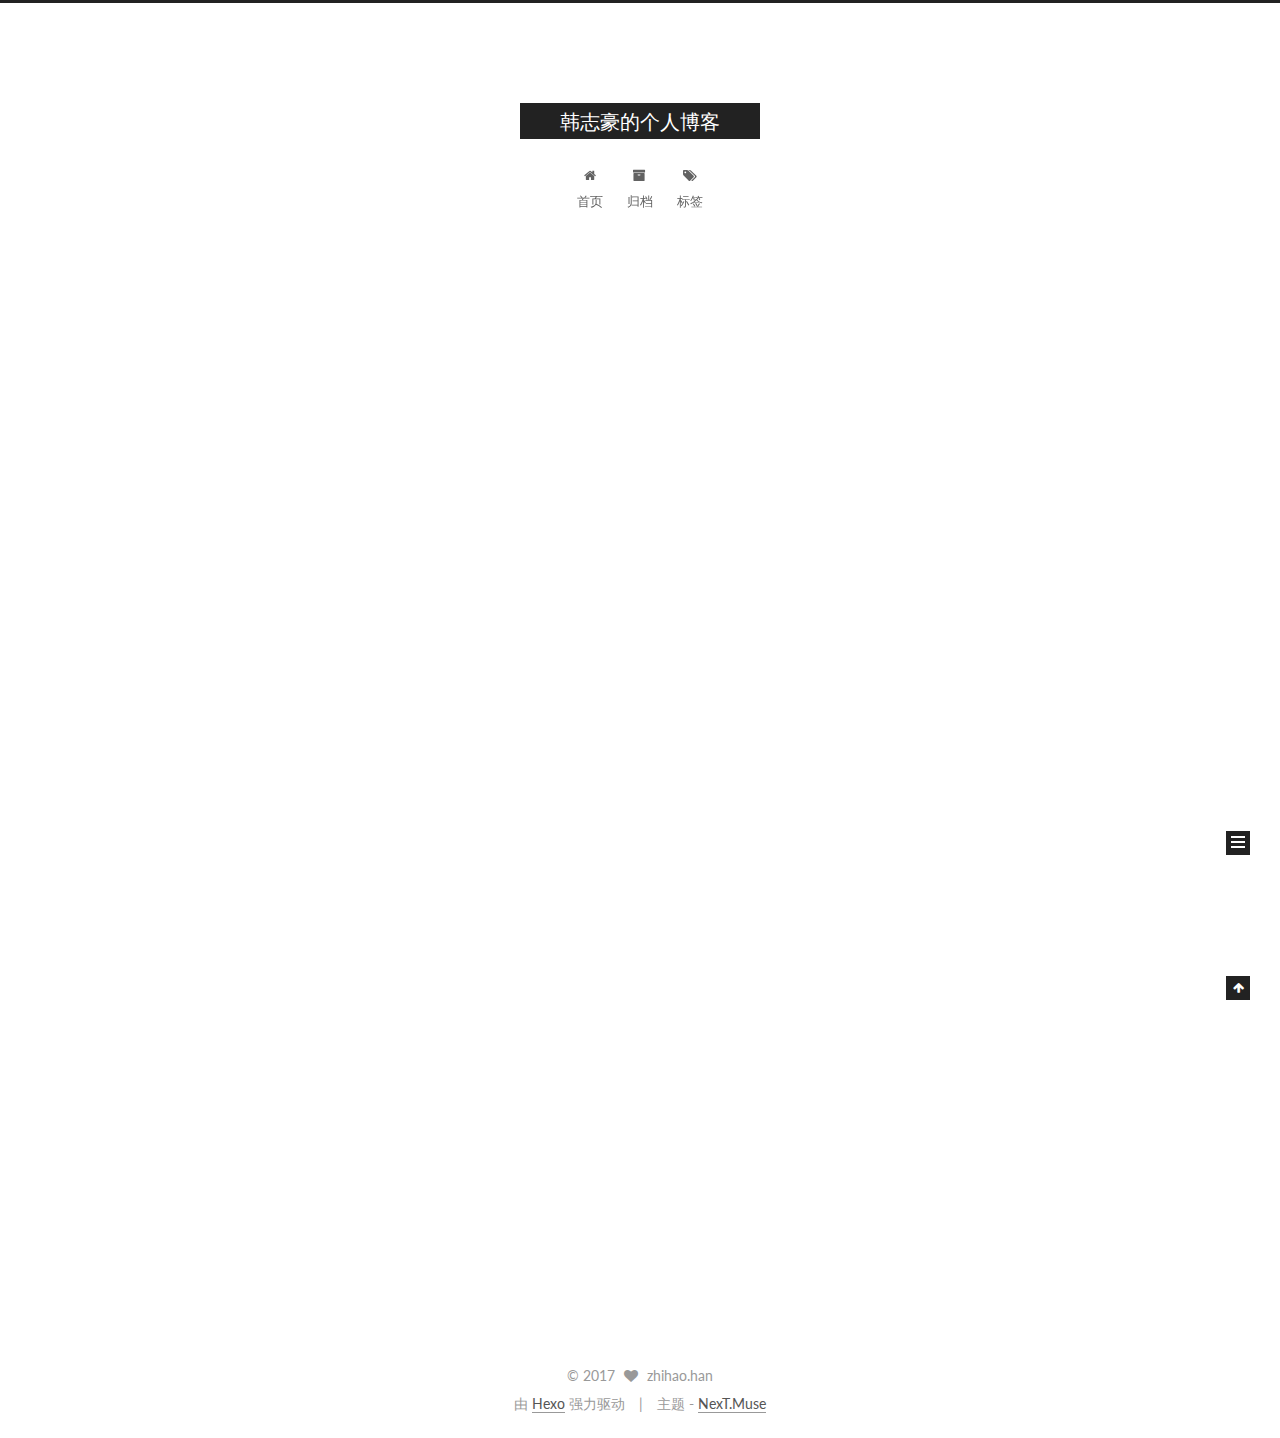
<file: index.html>
<!doctype html>



  


<html class="theme-next muse use-motion" lang="zh-Hans">
<head>
  <meta charset="UTF-8"/>
<meta http-equiv="X-UA-Compatible" content="IE=edge" />
<meta name="viewport" content="width=device-width, initial-scale=1, maximum-scale=1"/>









<meta http-equiv="Cache-Control" content="no-transform" />
<meta http-equiv="Cache-Control" content="no-siteapp" />















  
  
  <link href="/lib/fancybox/source/jquery.fancybox.css?v=2.1.5" rel="stylesheet" type="text/css" />




  
  
  
  

  
    
    
  

  

  

  

  

  
    
    
    <link href="//fonts.googleapis.com/css?family=Lato:300,300italic,400,400italic,700,700italic&subset=latin,latin-ext" rel="stylesheet" type="text/css">
  






<link href="/lib/font-awesome/css/font-awesome.min.css?v=4.6.2" rel="stylesheet" type="text/css" />

<link href="/css/main.css?v=5.1.1" rel="stylesheet" type="text/css" />


  <meta name="keywords" content="Hexo, NexT" />








  <link rel="shortcut icon" type="image/x-icon" href="/favicon.ico?v=5.1.1" />






<meta property="og:type" content="website">
<meta property="og:title" content="韩志豪的个人博客">
<meta property="og:url" content="http://yoursite.com/index.html">
<meta property="og:site_name" content="韩志豪的个人博客">
<meta name="twitter:card" content="summary">
<meta name="twitter:title" content="韩志豪的个人博客">



<script type="text/javascript" id="hexo.configurations">
  var NexT = window.NexT || {};
  var CONFIG = {
    root: '/',
    scheme: 'Muse',
    sidebar: {"position":"left","display":"post","offset":12,"offset_float":0,"b2t":false,"scrollpercent":false},
    fancybox: true,
    motion: true,
    duoshuo: {
      userId: '0',
      author: '博主'
    },
    algolia: {
      applicationID: '',
      apiKey: '',
      indexName: '',
      hits: {"per_page":10},
      labels: {"input_placeholder":"Search for Posts","hits_empty":"We didn't find any results for the search: ${query}","hits_stats":"${hits} results found in ${time} ms"}
    }
  };
</script>



  <link rel="canonical" href="http://yoursite.com/"/>





  <title>韩志豪的个人博客</title>
</head>

<body itemscope itemtype="http://schema.org/WebPage" lang="zh-Hans">

  















  
  
    
  

  <div class="container sidebar-position-left 
   page-home 
 ">
    <div class="headband"></div>

    <header id="header" class="header" itemscope itemtype="http://schema.org/WPHeader">
      <div class="header-inner"><div class="site-brand-wrapper">
  <div class="site-meta ">
    

    <div class="custom-logo-site-title">
      <a href="/"  class="brand" rel="start">
        <span class="logo-line-before"><i></i></span>
        <span class="site-title">韩志豪的个人博客</span>
        <span class="logo-line-after"><i></i></span>
      </a>
    </div>
      
        <p class="site-subtitle"></p>
      
  </div>

  <div class="site-nav-toggle">
    <button>
      <span class="btn-bar"></span>
      <span class="btn-bar"></span>
      <span class="btn-bar"></span>
    </button>
  </div>
</div>

<nav class="site-nav">
  

  
    <ul id="menu" class="menu">
      
        
        <li class="menu-item menu-item-home">
          <a href="/" rel="section">
            
              <i class="menu-item-icon fa fa-fw fa-home"></i> <br />
            
            首页
          </a>
        </li>
      
        
        <li class="menu-item menu-item-archives">
          <a href="/archives/" rel="section">
            
              <i class="menu-item-icon fa fa-fw fa-archive"></i> <br />
            
            归档
          </a>
        </li>
      
        
        <li class="menu-item menu-item-tags">
          <a href="/tags/" rel="section">
            
              <i class="menu-item-icon fa fa-fw fa-tags"></i> <br />
            
            标签
          </a>
        </li>
      

      
    </ul>
  

  
</nav>



 </div>
    </header>

    <main id="main" class="main">
      <div class="main-inner">
        <div class="content-wrap">
          <div id="content" class="content">
            
  <section id="posts" class="posts-expand">
    
      

  

  
  
  

  <article class="post post-type-normal " itemscope itemtype="http://schema.org/Article">
    <link itemprop="mainEntityOfPage" href="http://yoursite.com/2017/06/08/hello-world/">

    <span hidden itemprop="author" itemscope itemtype="http://schema.org/Person">
      <meta itemprop="name" content="zhihao.han">
      <meta itemprop="description" content="">
      <meta itemprop="image" content="/images/avatar.gif">
    </span>

    <span hidden itemprop="publisher" itemscope itemtype="http://schema.org/Organization">
      <meta itemprop="name" content="韩志豪的个人博客">
    </span>

    
      <header class="post-header">

        
        
          <h1 class="post-title" itemprop="name headline">
                
                <a class="post-title-link" href="/2017/06/08/hello-world/" itemprop="url">Hello World</a></h1>
        

        <div class="post-meta">
          <span class="post-time">
            
              <span class="post-meta-item-icon">
                <i class="fa fa-calendar-o"></i>
              </span>
              
                <span class="post-meta-item-text">发表于</span>
              
              <time title="创建于" itemprop="dateCreated datePublished" datetime="2017-06-08T11:01:36+08:00">
                2017-06-08
              </time>
            

            

            
          </span>

          

          
            
          

          
          

          

          

          

        </div>
      </header>
    

    <div class="post-body" itemprop="articleBody">

      
      

      
        
          
            <p>Welcome to <a href="https://hexo.io/" target="_blank" rel="external">Hexo</a>! This is your very first post. Check <a href="https://hexo.io/docs/" target="_blank" rel="external">documentation</a> for more info. If you get any problems when using Hexo, you can find the answer in <a href="https://hexo.io/docs/troubleshooting.html" target="_blank" rel="external">troubleshooting</a> or you can ask me on <a href="https://github.com/hexojs/hexo/issues" target="_blank" rel="external">GitHub</a>.</p>
<h2 id="Quick-Start"><a href="#Quick-Start" class="headerlink" title="Quick Start"></a>Quick Start</h2><h3 id="Create-a-new-post"><a href="#Create-a-new-post" class="headerlink" title="Create a new post"></a>Create a new post</h3><figure class="highlight bash"><table><tr><td class="gutter"><pre><div class="line">1</div></pre></td><td class="code"><pre><div class="line">$ hexo new <span class="string">"My New Post"</span></div></pre></td></tr></table></figure>
<p>More info: <a href="https://hexo.io/docs/writing.html" target="_blank" rel="external">Writing</a></p>
<h3 id="Run-server"><a href="#Run-server" class="headerlink" title="Run server"></a>Run server</h3><figure class="highlight bash"><table><tr><td class="gutter"><pre><div class="line">1</div></pre></td><td class="code"><pre><div class="line">$ hexo server</div></pre></td></tr></table></figure>
<p>More info: <a href="https://hexo.io/docs/server.html" target="_blank" rel="external">Server</a></p>
<h3 id="Generate-static-files"><a href="#Generate-static-files" class="headerlink" title="Generate static files"></a>Generate static files</h3><figure class="highlight bash"><table><tr><td class="gutter"><pre><div class="line">1</div></pre></td><td class="code"><pre><div class="line">$ hexo generate</div></pre></td></tr></table></figure>
<p>More info: <a href="https://hexo.io/docs/generating.html" target="_blank" rel="external">Generating</a></p>
<h3 id="Deploy-to-remote-sites"><a href="#Deploy-to-remote-sites" class="headerlink" title="Deploy to remote sites"></a>Deploy to remote sites</h3><figure class="highlight bash"><table><tr><td class="gutter"><pre><div class="line">1</div></pre></td><td class="code"><pre><div class="line">$ hexo deploy</div></pre></td></tr></table></figure>
<p>More info: <a href="https://hexo.io/docs/deployment.html" target="_blank" rel="external">Deployment</a></p>

          
        
      
    </div>

    <div>
      
    </div>

    <div>
      
    </div>

    <div>
      
    </div>

    <footer class="post-footer">
      

      

      

      
      
        <div class="post-eof"></div>
      
    </footer>
  </article>


    
  </section>

  


          </div>
          


          

        </div>
        
          
  
  <div class="sidebar-toggle">
    <div class="sidebar-toggle-line-wrap">
      <span class="sidebar-toggle-line sidebar-toggle-line-first"></span>
      <span class="sidebar-toggle-line sidebar-toggle-line-middle"></span>
      <span class="sidebar-toggle-line sidebar-toggle-line-last"></span>
    </div>
  </div>

  <aside id="sidebar" class="sidebar">
    <div class="sidebar-inner">

      

      

      <section class="site-overview sidebar-panel sidebar-panel-active">
        <div class="site-author motion-element" itemprop="author" itemscope itemtype="http://schema.org/Person">
          <img class="site-author-image" itemprop="image"
               src="/images/avatar.gif"
               alt="zhihao.han" />
          <p class="site-author-name" itemprop="name">zhihao.han</p>
           
              <p class="site-description motion-element" itemprop="description"></p>
          
        </div>
        <nav class="site-state motion-element">

          
            <div class="site-state-item site-state-posts">
              <a href="/archives/">
                <span class="site-state-item-count">1</span>
                <span class="site-state-item-name">日志</span>
              </a>
            </div>
          

          

          

        </nav>

        

        <div class="links-of-author motion-element">
          
        </div>

        
        

        
        

        


      </section>

      

      

    </div>
  </aside>


        
      </div>
    </main>

    <footer id="footer" class="footer">
      <div class="footer-inner">
        <div class="copyright" >
  
  &copy; 
  <span itemprop="copyrightYear">2017</span>
  <span class="with-love">
    <i class="fa fa-heart"></i>
  </span>
  <span class="author" itemprop="copyrightHolder">zhihao.han</span>
</div>


<div class="powered-by">
  由 <a class="theme-link" href="https://hexo.io">Hexo</a> 强力驱动
</div>

<div class="theme-info">
  主题 -
  <a class="theme-link" href="https://github.com/iissnan/hexo-theme-next">
    NexT.Muse
  </a>
</div>


        

        
      </div>
    </footer>

    
      <div class="back-to-top">
        <i class="fa fa-arrow-up"></i>
        
      </div>
    

  </div>

  

<script type="text/javascript">
  if (Object.prototype.toString.call(window.Promise) !== '[object Function]') {
    window.Promise = null;
  }
</script>









  












  
  <script type="text/javascript" src="/lib/jquery/index.js?v=2.1.3"></script>

  
  <script type="text/javascript" src="/lib/fastclick/lib/fastclick.min.js?v=1.0.6"></script>

  
  <script type="text/javascript" src="/lib/jquery_lazyload/jquery.lazyload.js?v=1.9.7"></script>

  
  <script type="text/javascript" src="/lib/velocity/velocity.min.js?v=1.2.1"></script>

  
  <script type="text/javascript" src="/lib/velocity/velocity.ui.min.js?v=1.2.1"></script>

  
  <script type="text/javascript" src="/lib/fancybox/source/jquery.fancybox.pack.js?v=2.1.5"></script>


  


  <script type="text/javascript" src="/js/src/utils.js?v=5.1.1"></script>

  <script type="text/javascript" src="/js/src/motion.js?v=5.1.1"></script>



  
  

  
    <script type="text/javascript" src="/js/src/scrollspy.js?v=5.1.1"></script>
<script type="text/javascript" src="/js/src/post-details.js?v=5.1.1"></script>

  

  


  <script type="text/javascript" src="/js/src/bootstrap.js?v=5.1.1"></script>



  


  




	





  





  





  






  





  

  

  

  

  

  

</body>
</html>
</file>
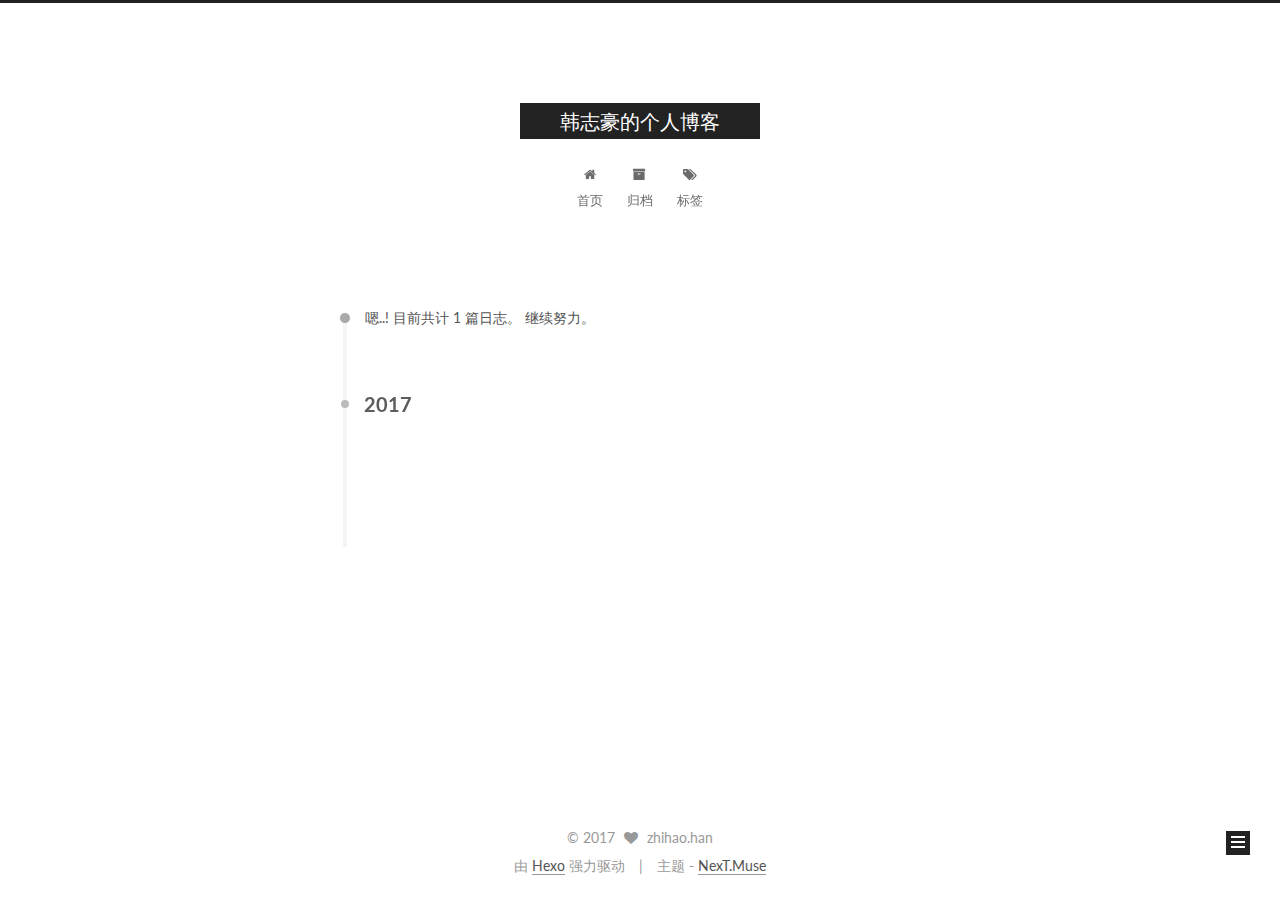
<file: archives/index.html>
<!doctype html>



  


<html class="theme-next muse use-motion" lang="zh-Hans">
<head>
  <meta charset="UTF-8"/>
<meta http-equiv="X-UA-Compatible" content="IE=edge" />
<meta name="viewport" content="width=device-width, initial-scale=1, maximum-scale=1"/>









<meta http-equiv="Cache-Control" content="no-transform" />
<meta http-equiv="Cache-Control" content="no-siteapp" />















  
  
  <link href="/lib/fancybox/source/jquery.fancybox.css?v=2.1.5" rel="stylesheet" type="text/css" />




  
  
  
  

  
    
    
  

  

  

  

  

  
    
    
    <link href="//fonts.googleapis.com/css?family=Lato:300,300italic,400,400italic,700,700italic&subset=latin,latin-ext" rel="stylesheet" type="text/css">
  






<link href="/lib/font-awesome/css/font-awesome.min.css?v=4.6.2" rel="stylesheet" type="text/css" />

<link href="/css/main.css?v=5.1.1" rel="stylesheet" type="text/css" />


  <meta name="keywords" content="Hexo, NexT" />








  <link rel="shortcut icon" type="image/x-icon" href="/favicon.ico?v=5.1.1" />






<meta property="og:type" content="website">
<meta property="og:title" content="韩志豪的个人博客">
<meta property="og:url" content="http://yoursite.com/archives/index.html">
<meta property="og:site_name" content="韩志豪的个人博客">
<meta name="twitter:card" content="summary">
<meta name="twitter:title" content="韩志豪的个人博客">



<script type="text/javascript" id="hexo.configurations">
  var NexT = window.NexT || {};
  var CONFIG = {
    root: '/',
    scheme: 'Muse',
    sidebar: {"position":"left","display":"post","offset":12,"offset_float":0,"b2t":false,"scrollpercent":false},
    fancybox: true,
    motion: true,
    duoshuo: {
      userId: '0',
      author: '博主'
    },
    algolia: {
      applicationID: '',
      apiKey: '',
      indexName: '',
      hits: {"per_page":10},
      labels: {"input_placeholder":"Search for Posts","hits_empty":"We didn't find any results for the search: ${query}","hits_stats":"${hits} results found in ${time} ms"}
    }
  };
</script>



  <link rel="canonical" href="http://yoursite.com/archives/"/>





  <title>归档 | 韩志豪的个人博客</title>
</head>

<body itemscope itemtype="http://schema.org/WebPage" lang="zh-Hans">

  















  
  
    
  

  <div class="container sidebar-position-left  page-archive  ">
    <div class="headband"></div>

    <header id="header" class="header" itemscope itemtype="http://schema.org/WPHeader">
      <div class="header-inner"><div class="site-brand-wrapper">
  <div class="site-meta ">
    

    <div class="custom-logo-site-title">
      <a href="/"  class="brand" rel="start">
        <span class="logo-line-before"><i></i></span>
        <span class="site-title">韩志豪的个人博客</span>
        <span class="logo-line-after"><i></i></span>
      </a>
    </div>
      
        <p class="site-subtitle"></p>
      
  </div>

  <div class="site-nav-toggle">
    <button>
      <span class="btn-bar"></span>
      <span class="btn-bar"></span>
      <span class="btn-bar"></span>
    </button>
  </div>
</div>

<nav class="site-nav">
  

  
    <ul id="menu" class="menu">
      
        
        <li class="menu-item menu-item-home">
          <a href="/" rel="section">
            
              <i class="menu-item-icon fa fa-fw fa-home"></i> <br />
            
            首页
          </a>
        </li>
      
        
        <li class="menu-item menu-item-archives">
          <a href="/archives/" rel="section">
            
              <i class="menu-item-icon fa fa-fw fa-archive"></i> <br />
            
            归档
          </a>
        </li>
      
        
        <li class="menu-item menu-item-tags">
          <a href="/tags/" rel="section">
            
              <i class="menu-item-icon fa fa-fw fa-tags"></i> <br />
            
            标签
          </a>
        </li>
      

      
    </ul>
  

  
</nav>



 </div>
    </header>

    <main id="main" class="main">
      <div class="main-inner">
        <div class="content-wrap">
          <div id="content" class="content">
            

  <section id="posts" class="posts-collapse">
    <span class="archive-move-on"></span>

    <span class="archive-page-counter">
      
      
      
        
      
      嗯..! 目前共计 1 篇日志。 继续努力。
    </span>

    

      
      
      

      
        
        <div class="collection-title">
          <h2 class="archive-year motion-element" id="archive-year-2017">2017</h2>
        </div>
      
      

      

  <article class="post post-type-normal" itemscope itemtype="http://schema.org/Article">
    <header class="post-header">

      <h2 class="post-title">
        
            <a class="post-title-link" href="/2017/06/08/hello-world/" itemprop="url">
              
                <span itemprop="name">Hello World</span>
              
            </a>
        
      </h2>

      <div class="post-meta">
        <time class="post-time" itemprop="dateCreated"
              datetime="2017-06-08T11:01:36+08:00"
              content="2017-06-08" >
          06-08
        </time>
      </div>

    </header>
  </article>



    

  </section>

  



          </div>
          


          

        </div>
        
          
  
  <div class="sidebar-toggle">
    <div class="sidebar-toggle-line-wrap">
      <span class="sidebar-toggle-line sidebar-toggle-line-first"></span>
      <span class="sidebar-toggle-line sidebar-toggle-line-middle"></span>
      <span class="sidebar-toggle-line sidebar-toggle-line-last"></span>
    </div>
  </div>

  <aside id="sidebar" class="sidebar">
    <div class="sidebar-inner">

      

      

      <section class="site-overview sidebar-panel sidebar-panel-active">
        <div class="site-author motion-element" itemprop="author" itemscope itemtype="http://schema.org/Person">
          <img class="site-author-image" itemprop="image"
               src="/images/avatar.gif"
               alt="zhihao.han" />
          <p class="site-author-name" itemprop="name">zhihao.han</p>
           
              <p class="site-description motion-element" itemprop="description"></p>
          
        </div>
        <nav class="site-state motion-element">

          
            <div class="site-state-item site-state-posts">
              <a href="/archives/">
                <span class="site-state-item-count">1</span>
                <span class="site-state-item-name">日志</span>
              </a>
            </div>
          

          

          

        </nav>

        

        <div class="links-of-author motion-element">
          
        </div>

        
        

        
        

        


      </section>

      

      

    </div>
  </aside>


        
      </div>
    </main>

    <footer id="footer" class="footer">
      <div class="footer-inner">
        <div class="copyright" >
  
  &copy; 
  <span itemprop="copyrightYear">2017</span>
  <span class="with-love">
    <i class="fa fa-heart"></i>
  </span>
  <span class="author" itemprop="copyrightHolder">zhihao.han</span>
</div>


<div class="powered-by">
  由 <a class="theme-link" href="https://hexo.io">Hexo</a> 强力驱动
</div>

<div class="theme-info">
  主题 -
  <a class="theme-link" href="https://github.com/iissnan/hexo-theme-next">
    NexT.Muse
  </a>
</div>


        

        
      </div>
    </footer>

    
      <div class="back-to-top">
        <i class="fa fa-arrow-up"></i>
        
      </div>
    

  </div>

  

<script type="text/javascript">
  if (Object.prototype.toString.call(window.Promise) !== '[object Function]') {
    window.Promise = null;
  }
</script>









  












  
  <script type="text/javascript" src="/lib/jquery/index.js?v=2.1.3"></script>

  
  <script type="text/javascript" src="/lib/fastclick/lib/fastclick.min.js?v=1.0.6"></script>

  
  <script type="text/javascript" src="/lib/jquery_lazyload/jquery.lazyload.js?v=1.9.7"></script>

  
  <script type="text/javascript" src="/lib/velocity/velocity.min.js?v=1.2.1"></script>

  
  <script type="text/javascript" src="/lib/velocity/velocity.ui.min.js?v=1.2.1"></script>

  
  <script type="text/javascript" src="/lib/fancybox/source/jquery.fancybox.pack.js?v=2.1.5"></script>


  


  <script type="text/javascript" src="/js/src/utils.js?v=5.1.1"></script>

  <script type="text/javascript" src="/js/src/motion.js?v=5.1.1"></script>



  
  

  
  
    <script type="text/javascript" id="motion.page.archive">
      $('.archive-year').velocity('transition.slideLeftIn');
    </script>
  


  


  <script type="text/javascript" src="/js/src/bootstrap.js?v=5.1.1"></script>



  


  




	





  





  





  






  





  

  

  

  

  

  

</body>
</html>
</file>
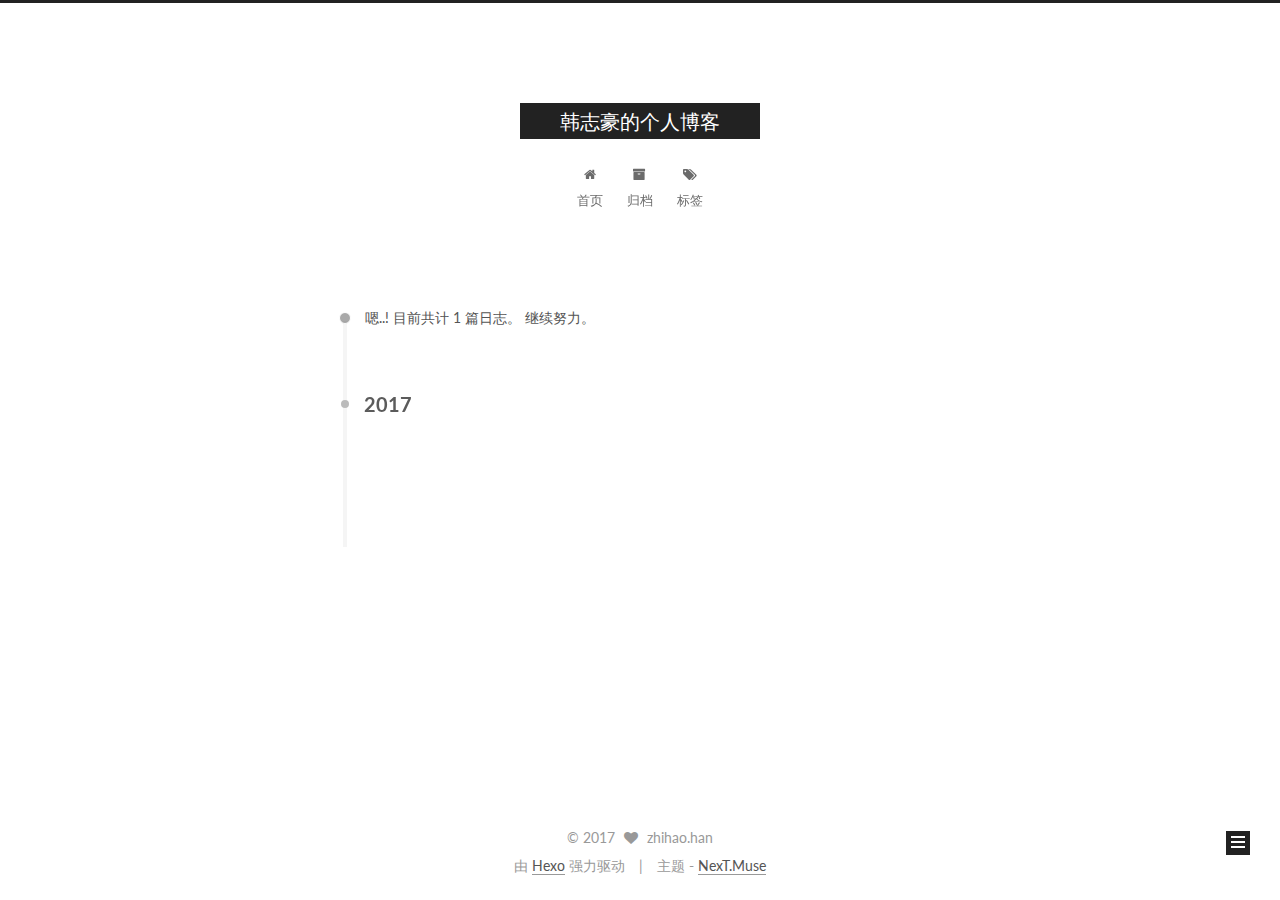
<file: archives/2017/index.html>
<!doctype html>



  


<html class="theme-next muse use-motion" lang="zh-Hans">
<head>
  <meta charset="UTF-8"/>
<meta http-equiv="X-UA-Compatible" content="IE=edge" />
<meta name="viewport" content="width=device-width, initial-scale=1, maximum-scale=1"/>









<meta http-equiv="Cache-Control" content="no-transform" />
<meta http-equiv="Cache-Control" content="no-siteapp" />















  
  
  <link href="/lib/fancybox/source/jquery.fancybox.css?v=2.1.5" rel="stylesheet" type="text/css" />




  
  
  
  

  
    
    
  

  

  

  

  

  
    
    
    <link href="//fonts.googleapis.com/css?family=Lato:300,300italic,400,400italic,700,700italic&subset=latin,latin-ext" rel="stylesheet" type="text/css">
  






<link href="/lib/font-awesome/css/font-awesome.min.css?v=4.6.2" rel="stylesheet" type="text/css" />

<link href="/css/main.css?v=5.1.1" rel="stylesheet" type="text/css" />


  <meta name="keywords" content="Hexo, NexT" />








  <link rel="shortcut icon" type="image/x-icon" href="/favicon.ico?v=5.1.1" />






<meta property="og:type" content="website">
<meta property="og:title" content="韩志豪的个人博客">
<meta property="og:url" content="http://yoursite.com/archives/2017/index.html">
<meta property="og:site_name" content="韩志豪的个人博客">
<meta name="twitter:card" content="summary">
<meta name="twitter:title" content="韩志豪的个人博客">



<script type="text/javascript" id="hexo.configurations">
  var NexT = window.NexT || {};
  var CONFIG = {
    root: '/',
    scheme: 'Muse',
    sidebar: {"position":"left","display":"post","offset":12,"offset_float":0,"b2t":false,"scrollpercent":false},
    fancybox: true,
    motion: true,
    duoshuo: {
      userId: '0',
      author: '博主'
    },
    algolia: {
      applicationID: '',
      apiKey: '',
      indexName: '',
      hits: {"per_page":10},
      labels: {"input_placeholder":"Search for Posts","hits_empty":"We didn't find any results for the search: ${query}","hits_stats":"${hits} results found in ${time} ms"}
    }
  };
</script>



  <link rel="canonical" href="http://yoursite.com/archives/2017/"/>





  <title>归档 | 韩志豪的个人博客</title>
</head>

<body itemscope itemtype="http://schema.org/WebPage" lang="zh-Hans">

  















  
  
    
  

  <div class="container sidebar-position-left  page-archive  ">
    <div class="headband"></div>

    <header id="header" class="header" itemscope itemtype="http://schema.org/WPHeader">
      <div class="header-inner"><div class="site-brand-wrapper">
  <div class="site-meta ">
    

    <div class="custom-logo-site-title">
      <a href="/"  class="brand" rel="start">
        <span class="logo-line-before"><i></i></span>
        <span class="site-title">韩志豪的个人博客</span>
        <span class="logo-line-after"><i></i></span>
      </a>
    </div>
      
        <p class="site-subtitle"></p>
      
  </div>

  <div class="site-nav-toggle">
    <button>
      <span class="btn-bar"></span>
      <span class="btn-bar"></span>
      <span class="btn-bar"></span>
    </button>
  </div>
</div>

<nav class="site-nav">
  

  
    <ul id="menu" class="menu">
      
        
        <li class="menu-item menu-item-home">
          <a href="/" rel="section">
            
              <i class="menu-item-icon fa fa-fw fa-home"></i> <br />
            
            首页
          </a>
        </li>
      
        
        <li class="menu-item menu-item-archives">
          <a href="/archives/" rel="section">
            
              <i class="menu-item-icon fa fa-fw fa-archive"></i> <br />
            
            归档
          </a>
        </li>
      
        
        <li class="menu-item menu-item-tags">
          <a href="/tags/" rel="section">
            
              <i class="menu-item-icon fa fa-fw fa-tags"></i> <br />
            
            标签
          </a>
        </li>
      

      
    </ul>
  

  
</nav>



 </div>
    </header>

    <main id="main" class="main">
      <div class="main-inner">
        <div class="content-wrap">
          <div id="content" class="content">
            

  <section id="posts" class="posts-collapse">
    <span class="archive-move-on"></span>

    <span class="archive-page-counter">
      
      
      
        
      
      嗯..! 目前共计 1 篇日志。 继续努力。
    </span>

    

      
      
      

      
        
        <div class="collection-title">
          <h2 class="archive-year motion-element" id="archive-year-2017">2017</h2>
        </div>
      
      

      

  <article class="post post-type-normal" itemscope itemtype="http://schema.org/Article">
    <header class="post-header">

      <h2 class="post-title">
        
            <a class="post-title-link" href="/2017/06/08/hello-world/" itemprop="url">
              
                <span itemprop="name">Hello World</span>
              
            </a>
        
      </h2>

      <div class="post-meta">
        <time class="post-time" itemprop="dateCreated"
              datetime="2017-06-08T11:01:36+08:00"
              content="2017-06-08" >
          06-08
        </time>
      </div>

    </header>
  </article>



    

  </section>

  



          </div>
          


          

        </div>
        
          
  
  <div class="sidebar-toggle">
    <div class="sidebar-toggle-line-wrap">
      <span class="sidebar-toggle-line sidebar-toggle-line-first"></span>
      <span class="sidebar-toggle-line sidebar-toggle-line-middle"></span>
      <span class="sidebar-toggle-line sidebar-toggle-line-last"></span>
    </div>
  </div>

  <aside id="sidebar" class="sidebar">
    <div class="sidebar-inner">

      

      

      <section class="site-overview sidebar-panel sidebar-panel-active">
        <div class="site-author motion-element" itemprop="author" itemscope itemtype="http://schema.org/Person">
          <img class="site-author-image" itemprop="image"
               src="/images/avatar.gif"
               alt="zhihao.han" />
          <p class="site-author-name" itemprop="name">zhihao.han</p>
           
              <p class="site-description motion-element" itemprop="description"></p>
          
        </div>
        <nav class="site-state motion-element">

          
            <div class="site-state-item site-state-posts">
              <a href="/archives/">
                <span class="site-state-item-count">1</span>
                <span class="site-state-item-name">日志</span>
              </a>
            </div>
          

          

          

        </nav>

        

        <div class="links-of-author motion-element">
          
        </div>

        
        

        
        

        


      </section>

      

      

    </div>
  </aside>


        
      </div>
    </main>

    <footer id="footer" class="footer">
      <div class="footer-inner">
        <div class="copyright" >
  
  &copy; 
  <span itemprop="copyrightYear">2017</span>
  <span class="with-love">
    <i class="fa fa-heart"></i>
  </span>
  <span class="author" itemprop="copyrightHolder">zhihao.han</span>
</div>


<div class="powered-by">
  由 <a class="theme-link" href="https://hexo.io">Hexo</a> 强力驱动
</div>

<div class="theme-info">
  主题 -
  <a class="theme-link" href="https://github.com/iissnan/hexo-theme-next">
    NexT.Muse
  </a>
</div>


        

        
      </div>
    </footer>

    
      <div class="back-to-top">
        <i class="fa fa-arrow-up"></i>
        
      </div>
    

  </div>

  

<script type="text/javascript">
  if (Object.prototype.toString.call(window.Promise) !== '[object Function]') {
    window.Promise = null;
  }
</script>









  












  
  <script type="text/javascript" src="/lib/jquery/index.js?v=2.1.3"></script>

  
  <script type="text/javascript" src="/lib/fastclick/lib/fastclick.min.js?v=1.0.6"></script>

  
  <script type="text/javascript" src="/lib/jquery_lazyload/jquery.lazyload.js?v=1.9.7"></script>

  
  <script type="text/javascript" src="/lib/velocity/velocity.min.js?v=1.2.1"></script>

  
  <script type="text/javascript" src="/lib/velocity/velocity.ui.min.js?v=1.2.1"></script>

  
  <script type="text/javascript" src="/lib/fancybox/source/jquery.fancybox.pack.js?v=2.1.5"></script>


  


  <script type="text/javascript" src="/js/src/utils.js?v=5.1.1"></script>

  <script type="text/javascript" src="/js/src/motion.js?v=5.1.1"></script>



  
  

  
  
    <script type="text/javascript" id="motion.page.archive">
      $('.archive-year').velocity('transition.slideLeftIn');
    </script>
  


  


  <script type="text/javascript" src="/js/src/bootstrap.js?v=5.1.1"></script>



  


  




	





  





  





  






  





  

  

  

  

  

  

</body>
</html>
</file>
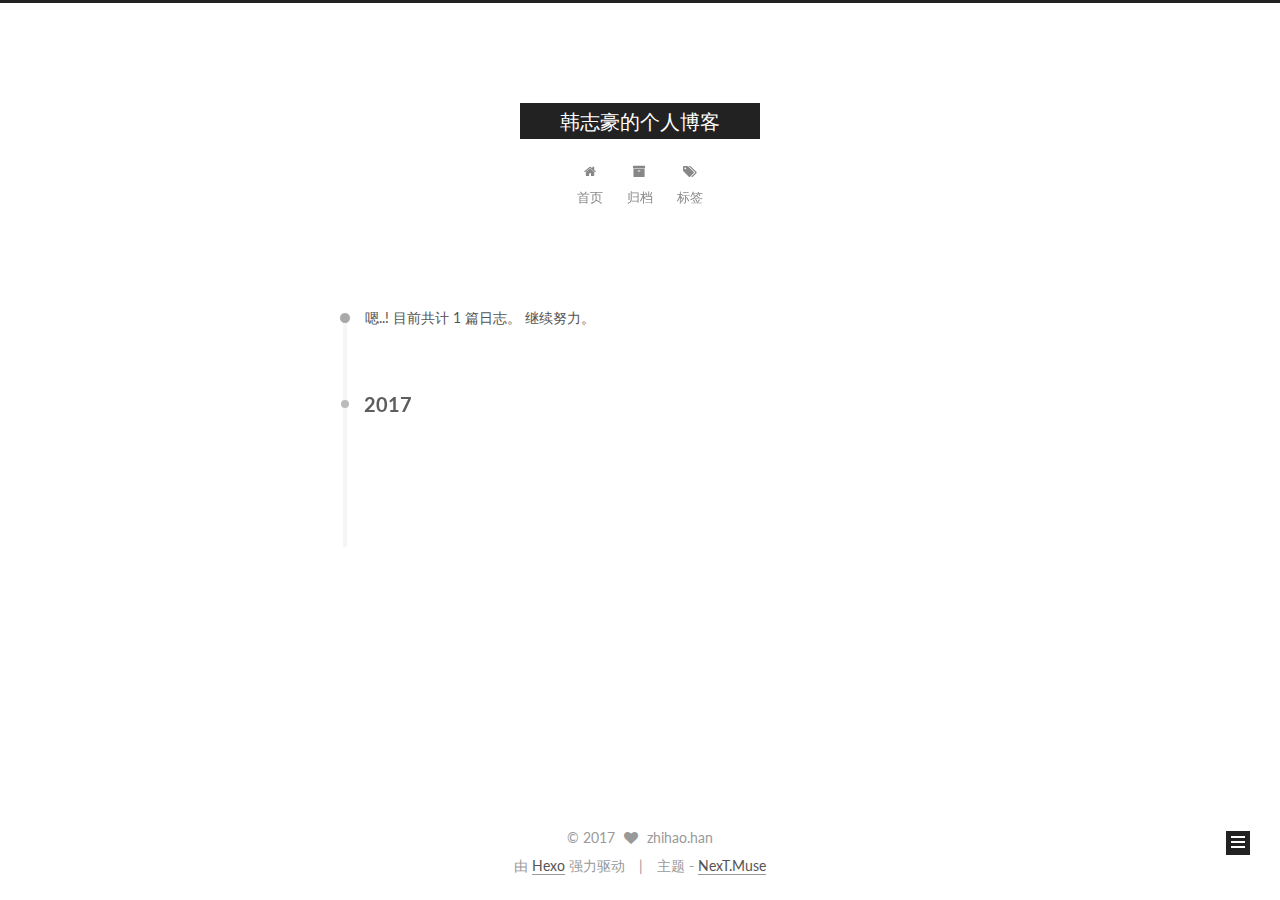
<file: archives/2017/06/index.html>
<!doctype html>



  


<html class="theme-next muse use-motion" lang="zh-Hans">
<head>
  <meta charset="UTF-8"/>
<meta http-equiv="X-UA-Compatible" content="IE=edge" />
<meta name="viewport" content="width=device-width, initial-scale=1, maximum-scale=1"/>









<meta http-equiv="Cache-Control" content="no-transform" />
<meta http-equiv="Cache-Control" content="no-siteapp" />















  
  
  <link href="/lib/fancybox/source/jquery.fancybox.css?v=2.1.5" rel="stylesheet" type="text/css" />




  
  
  
  

  
    
    
  

  

  

  

  

  
    
    
    <link href="//fonts.googleapis.com/css?family=Lato:300,300italic,400,400italic,700,700italic&subset=latin,latin-ext" rel="stylesheet" type="text/css">
  






<link href="/lib/font-awesome/css/font-awesome.min.css?v=4.6.2" rel="stylesheet" type="text/css" />

<link href="/css/main.css?v=5.1.1" rel="stylesheet" type="text/css" />


  <meta name="keywords" content="Hexo, NexT" />








  <link rel="shortcut icon" type="image/x-icon" href="/favicon.ico?v=5.1.1" />






<meta property="og:type" content="website">
<meta property="og:title" content="韩志豪的个人博客">
<meta property="og:url" content="http://yoursite.com/archives/2017/06/index.html">
<meta property="og:site_name" content="韩志豪的个人博客">
<meta name="twitter:card" content="summary">
<meta name="twitter:title" content="韩志豪的个人博客">



<script type="text/javascript" id="hexo.configurations">
  var NexT = window.NexT || {};
  var CONFIG = {
    root: '/',
    scheme: 'Muse',
    sidebar: {"position":"left","display":"post","offset":12,"offset_float":0,"b2t":false,"scrollpercent":false},
    fancybox: true,
    motion: true,
    duoshuo: {
      userId: '0',
      author: '博主'
    },
    algolia: {
      applicationID: '',
      apiKey: '',
      indexName: '',
      hits: {"per_page":10},
      labels: {"input_placeholder":"Search for Posts","hits_empty":"We didn't find any results for the search: ${query}","hits_stats":"${hits} results found in ${time} ms"}
    }
  };
</script>



  <link rel="canonical" href="http://yoursite.com/archives/2017/06/"/>





  <title>归档 | 韩志豪的个人博客</title>
</head>

<body itemscope itemtype="http://schema.org/WebPage" lang="zh-Hans">

  















  
  
    
  

  <div class="container sidebar-position-left  page-archive  ">
    <div class="headband"></div>

    <header id="header" class="header" itemscope itemtype="http://schema.org/WPHeader">
      <div class="header-inner"><div class="site-brand-wrapper">
  <div class="site-meta ">
    

    <div class="custom-logo-site-title">
      <a href="/"  class="brand" rel="start">
        <span class="logo-line-before"><i></i></span>
        <span class="site-title">韩志豪的个人博客</span>
        <span class="logo-line-after"><i></i></span>
      </a>
    </div>
      
        <p class="site-subtitle"></p>
      
  </div>

  <div class="site-nav-toggle">
    <button>
      <span class="btn-bar"></span>
      <span class="btn-bar"></span>
      <span class="btn-bar"></span>
    </button>
  </div>
</div>

<nav class="site-nav">
  

  
    <ul id="menu" class="menu">
      
        
        <li class="menu-item menu-item-home">
          <a href="/" rel="section">
            
              <i class="menu-item-icon fa fa-fw fa-home"></i> <br />
            
            首页
          </a>
        </li>
      
        
        <li class="menu-item menu-item-archives">
          <a href="/archives/" rel="section">
            
              <i class="menu-item-icon fa fa-fw fa-archive"></i> <br />
            
            归档
          </a>
        </li>
      
        
        <li class="menu-item menu-item-tags">
          <a href="/tags/" rel="section">
            
              <i class="menu-item-icon fa fa-fw fa-tags"></i> <br />
            
            标签
          </a>
        </li>
      

      
    </ul>
  

  
</nav>



 </div>
    </header>

    <main id="main" class="main">
      <div class="main-inner">
        <div class="content-wrap">
          <div id="content" class="content">
            

  <section id="posts" class="posts-collapse">
    <span class="archive-move-on"></span>

    <span class="archive-page-counter">
      
      
      
        
      
      嗯..! 目前共计 1 篇日志。 继续努力。
    </span>

    

      
      
      

      
        
        <div class="collection-title">
          <h2 class="archive-year motion-element" id="archive-year-2017">2017</h2>
        </div>
      
      

      

  <article class="post post-type-normal" itemscope itemtype="http://schema.org/Article">
    <header class="post-header">

      <h2 class="post-title">
        
            <a class="post-title-link" href="/2017/06/08/hello-world/" itemprop="url">
              
                <span itemprop="name">Hello World</span>
              
            </a>
        
      </h2>

      <div class="post-meta">
        <time class="post-time" itemprop="dateCreated"
              datetime="2017-06-08T11:01:36+08:00"
              content="2017-06-08" >
          06-08
        </time>
      </div>

    </header>
  </article>



    

  </section>

  



          </div>
          


          

        </div>
        
          
  
  <div class="sidebar-toggle">
    <div class="sidebar-toggle-line-wrap">
      <span class="sidebar-toggle-line sidebar-toggle-line-first"></span>
      <span class="sidebar-toggle-line sidebar-toggle-line-middle"></span>
      <span class="sidebar-toggle-line sidebar-toggle-line-last"></span>
    </div>
  </div>

  <aside id="sidebar" class="sidebar">
    <div class="sidebar-inner">

      

      

      <section class="site-overview sidebar-panel sidebar-panel-active">
        <div class="site-author motion-element" itemprop="author" itemscope itemtype="http://schema.org/Person">
          <img class="site-author-image" itemprop="image"
               src="/images/avatar.gif"
               alt="zhihao.han" />
          <p class="site-author-name" itemprop="name">zhihao.han</p>
           
              <p class="site-description motion-element" itemprop="description"></p>
          
        </div>
        <nav class="site-state motion-element">

          
            <div class="site-state-item site-state-posts">
              <a href="/archives/">
                <span class="site-state-item-count">1</span>
                <span class="site-state-item-name">日志</span>
              </a>
            </div>
          

          

          

        </nav>

        

        <div class="links-of-author motion-element">
          
        </div>

        
        

        
        

        


      </section>

      

      

    </div>
  </aside>


        
      </div>
    </main>

    <footer id="footer" class="footer">
      <div class="footer-inner">
        <div class="copyright" >
  
  &copy; 
  <span itemprop="copyrightYear">2017</span>
  <span class="with-love">
    <i class="fa fa-heart"></i>
  </span>
  <span class="author" itemprop="copyrightHolder">zhihao.han</span>
</div>


<div class="powered-by">
  由 <a class="theme-link" href="https://hexo.io">Hexo</a> 强力驱动
</div>

<div class="theme-info">
  主题 -
  <a class="theme-link" href="https://github.com/iissnan/hexo-theme-next">
    NexT.Muse
  </a>
</div>


        

        
      </div>
    </footer>

    
      <div class="back-to-top">
        <i class="fa fa-arrow-up"></i>
        
      </div>
    

  </div>

  

<script type="text/javascript">
  if (Object.prototype.toString.call(window.Promise) !== '[object Function]') {
    window.Promise = null;
  }
</script>









  












  
  <script type="text/javascript" src="/lib/jquery/index.js?v=2.1.3"></script>

  
  <script type="text/javascript" src="/lib/fastclick/lib/fastclick.min.js?v=1.0.6"></script>

  
  <script type="text/javascript" src="/lib/jquery_lazyload/jquery.lazyload.js?v=1.9.7"></script>

  
  <script type="text/javascript" src="/lib/velocity/velocity.min.js?v=1.2.1"></script>

  
  <script type="text/javascript" src="/lib/velocity/velocity.ui.min.js?v=1.2.1"></script>

  
  <script type="text/javascript" src="/lib/fancybox/source/jquery.fancybox.pack.js?v=2.1.5"></script>


  


  <script type="text/javascript" src="/js/src/utils.js?v=5.1.1"></script>

  <script type="text/javascript" src="/js/src/motion.js?v=5.1.1"></script>



  
  

  
  
    <script type="text/javascript" id="motion.page.archive">
      $('.archive-year').velocity('transition.slideLeftIn');
    </script>
  


  


  <script type="text/javascript" src="/js/src/bootstrap.js?v=5.1.1"></script>



  


  




	





  





  





  






  





  

  

  

  

  

  

</body>
</html>
</file>
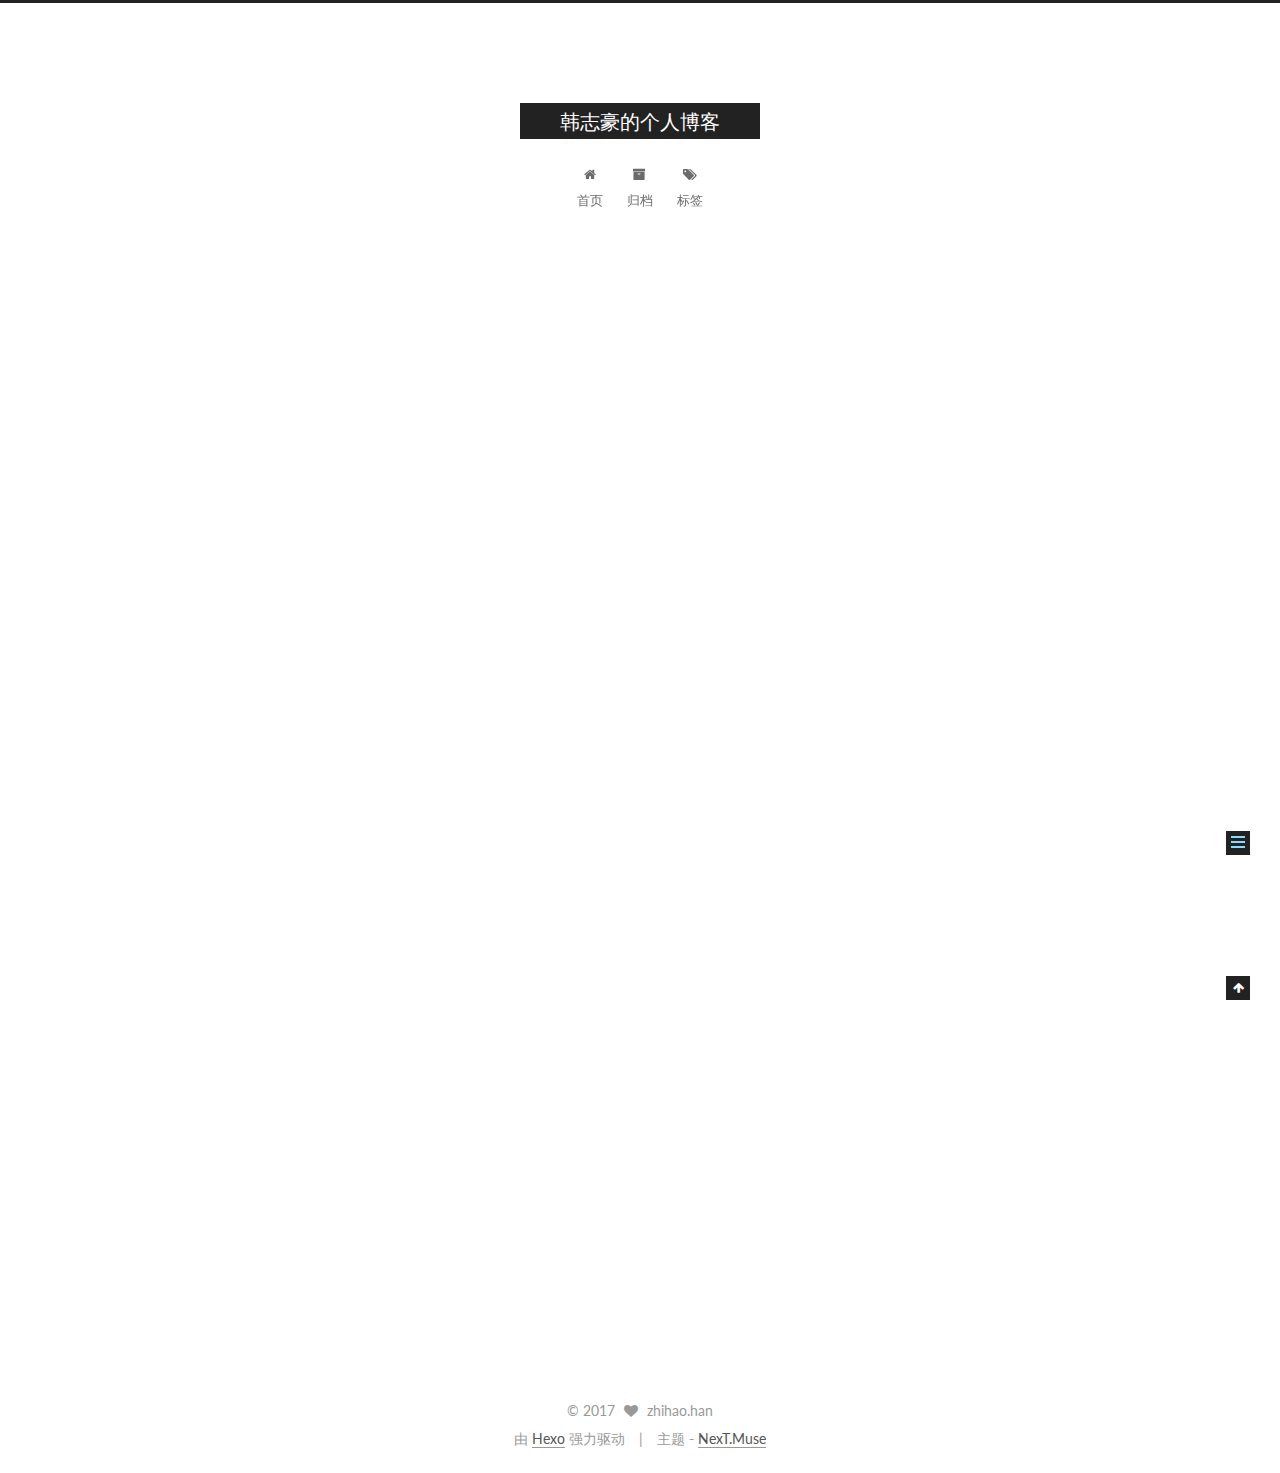
<file: 2017/06/08/hello-world/index.html>
<!doctype html>



  


<html class="theme-next muse use-motion" lang="zh-Hans">
<head>
  <meta charset="UTF-8"/>
<meta http-equiv="X-UA-Compatible" content="IE=edge" />
<meta name="viewport" content="width=device-width, initial-scale=1, maximum-scale=1"/>









<meta http-equiv="Cache-Control" content="no-transform" />
<meta http-equiv="Cache-Control" content="no-siteapp" />















  
  
  <link href="/lib/fancybox/source/jquery.fancybox.css?v=2.1.5" rel="stylesheet" type="text/css" />




  
  
  
  

  
    
    
  

  

  

  

  

  
    
    
    <link href="//fonts.googleapis.com/css?family=Lato:300,300italic,400,400italic,700,700italic&subset=latin,latin-ext" rel="stylesheet" type="text/css">
  






<link href="/lib/font-awesome/css/font-awesome.min.css?v=4.6.2" rel="stylesheet" type="text/css" />

<link href="/css/main.css?v=5.1.1" rel="stylesheet" type="text/css" />


  <meta name="keywords" content="Hexo, NexT" />








  <link rel="shortcut icon" type="image/x-icon" href="/favicon.ico?v=5.1.1" />






<meta name="description" content="Welcome to Hexo! This is your very first post. Check documentation for more info. If you get any problems when using Hexo, you can find the answer in troubleshooting or you can ask me on GitHub. Quick">
<meta property="og:type" content="article">
<meta property="og:title" content="Hello World">
<meta property="og:url" content="http://yoursite.com/2017/06/08/hello-world/index.html">
<meta property="og:site_name" content="韩志豪的个人博客">
<meta property="og:description" content="Welcome to Hexo! This is your very first post. Check documentation for more info. If you get any problems when using Hexo, you can find the answer in troubleshooting or you can ask me on GitHub. Quick">
<meta property="og:updated_time" content="2017-06-08T03:01:36.220Z">
<meta name="twitter:card" content="summary">
<meta name="twitter:title" content="Hello World">
<meta name="twitter:description" content="Welcome to Hexo! This is your very first post. Check documentation for more info. If you get any problems when using Hexo, you can find the answer in troubleshooting or you can ask me on GitHub. Quick">



<script type="text/javascript" id="hexo.configurations">
  var NexT = window.NexT || {};
  var CONFIG = {
    root: '/',
    scheme: 'Muse',
    sidebar: {"position":"left","display":"post","offset":12,"offset_float":0,"b2t":false,"scrollpercent":false},
    fancybox: true,
    motion: true,
    duoshuo: {
      userId: '0',
      author: '博主'
    },
    algolia: {
      applicationID: '',
      apiKey: '',
      indexName: '',
      hits: {"per_page":10},
      labels: {"input_placeholder":"Search for Posts","hits_empty":"We didn't find any results for the search: ${query}","hits_stats":"${hits} results found in ${time} ms"}
    }
  };
</script>



  <link rel="canonical" href="http://yoursite.com/2017/06/08/hello-world/"/>





  <title>Hello World | 韩志豪的个人博客</title>
</head>

<body itemscope itemtype="http://schema.org/WebPage" lang="zh-Hans">

  















  
  
    
  

  <div class="container sidebar-position-left page-post-detail ">
    <div class="headband"></div>

    <header id="header" class="header" itemscope itemtype="http://schema.org/WPHeader">
      <div class="header-inner"><div class="site-brand-wrapper">
  <div class="site-meta ">
    

    <div class="custom-logo-site-title">
      <a href="/"  class="brand" rel="start">
        <span class="logo-line-before"><i></i></span>
        <span class="site-title">韩志豪的个人博客</span>
        <span class="logo-line-after"><i></i></span>
      </a>
    </div>
      
        <p class="site-subtitle"></p>
      
  </div>

  <div class="site-nav-toggle">
    <button>
      <span class="btn-bar"></span>
      <span class="btn-bar"></span>
      <span class="btn-bar"></span>
    </button>
  </div>
</div>

<nav class="site-nav">
  

  
    <ul id="menu" class="menu">
      
        
        <li class="menu-item menu-item-home">
          <a href="/" rel="section">
            
              <i class="menu-item-icon fa fa-fw fa-home"></i> <br />
            
            首页
          </a>
        </li>
      
        
        <li class="menu-item menu-item-archives">
          <a href="/archives/" rel="section">
            
              <i class="menu-item-icon fa fa-fw fa-archive"></i> <br />
            
            归档
          </a>
        </li>
      
        
        <li class="menu-item menu-item-tags">
          <a href="/tags/" rel="section">
            
              <i class="menu-item-icon fa fa-fw fa-tags"></i> <br />
            
            标签
          </a>
        </li>
      

      
    </ul>
  

  
</nav>



 </div>
    </header>

    <main id="main" class="main">
      <div class="main-inner">
        <div class="content-wrap">
          <div id="content" class="content">
            

  <div id="posts" class="posts-expand">
    

  

  
  
  

  <article class="post post-type-normal " itemscope itemtype="http://schema.org/Article">
    <link itemprop="mainEntityOfPage" href="http://yoursite.com/2017/06/08/hello-world/">

    <span hidden itemprop="author" itemscope itemtype="http://schema.org/Person">
      <meta itemprop="name" content="zhihao.han">
      <meta itemprop="description" content="">
      <meta itemprop="image" content="/images/avatar.gif">
    </span>

    <span hidden itemprop="publisher" itemscope itemtype="http://schema.org/Organization">
      <meta itemprop="name" content="韩志豪的个人博客">
    </span>

    
      <header class="post-header">

        
        
          <h1 class="post-title" itemprop="name headline">Hello World</h1>
        

        <div class="post-meta">
          <span class="post-time">
            
              <span class="post-meta-item-icon">
                <i class="fa fa-calendar-o"></i>
              </span>
              
                <span class="post-meta-item-text">发表于</span>
              
              <time title="创建于" itemprop="dateCreated datePublished" datetime="2017-06-08T11:01:36+08:00">
                2017-06-08
              </time>
            

            

            
          </span>

          

          
            
          

          
          

          

          

          

        </div>
      </header>
    

    <div class="post-body" itemprop="articleBody">

      
      

      
        <p>Welcome to <a href="https://hexo.io/" target="_blank" rel="external">Hexo</a>! This is your very first post. Check <a href="https://hexo.io/docs/" target="_blank" rel="external">documentation</a> for more info. If you get any problems when using Hexo, you can find the answer in <a href="https://hexo.io/docs/troubleshooting.html" target="_blank" rel="external">troubleshooting</a> or you can ask me on <a href="https://github.com/hexojs/hexo/issues" target="_blank" rel="external">GitHub</a>.</p>
<h2 id="Quick-Start"><a href="#Quick-Start" class="headerlink" title="Quick Start"></a>Quick Start</h2><h3 id="Create-a-new-post"><a href="#Create-a-new-post" class="headerlink" title="Create a new post"></a>Create a new post</h3><figure class="highlight bash"><table><tr><td class="gutter"><pre><div class="line">1</div></pre></td><td class="code"><pre><div class="line">$ hexo new <span class="string">"My New Post"</span></div></pre></td></tr></table></figure>
<p>More info: <a href="https://hexo.io/docs/writing.html" target="_blank" rel="external">Writing</a></p>
<h3 id="Run-server"><a href="#Run-server" class="headerlink" title="Run server"></a>Run server</h3><figure class="highlight bash"><table><tr><td class="gutter"><pre><div class="line">1</div></pre></td><td class="code"><pre><div class="line">$ hexo server</div></pre></td></tr></table></figure>
<p>More info: <a href="https://hexo.io/docs/server.html" target="_blank" rel="external">Server</a></p>
<h3 id="Generate-static-files"><a href="#Generate-static-files" class="headerlink" title="Generate static files"></a>Generate static files</h3><figure class="highlight bash"><table><tr><td class="gutter"><pre><div class="line">1</div></pre></td><td class="code"><pre><div class="line">$ hexo generate</div></pre></td></tr></table></figure>
<p>More info: <a href="https://hexo.io/docs/generating.html" target="_blank" rel="external">Generating</a></p>
<h3 id="Deploy-to-remote-sites"><a href="#Deploy-to-remote-sites" class="headerlink" title="Deploy to remote sites"></a>Deploy to remote sites</h3><figure class="highlight bash"><table><tr><td class="gutter"><pre><div class="line">1</div></pre></td><td class="code"><pre><div class="line">$ hexo deploy</div></pre></td></tr></table></figure>
<p>More info: <a href="https://hexo.io/docs/deployment.html" target="_blank" rel="external">Deployment</a></p>

      
    </div>

    <div>
      
        

      
    </div>

    <div>
      
        

      
    </div>

    <div>
      
        

      
    </div>

    <footer class="post-footer">
      

      
      
      

      

      
      
    </footer>
  </article>



    <div class="post-spread">
      
    </div>
  </div>


          </div>
          


          
  <div class="comments" id="comments">
    
  </div>


        </div>
        
          
  
  <div class="sidebar-toggle">
    <div class="sidebar-toggle-line-wrap">
      <span class="sidebar-toggle-line sidebar-toggle-line-first"></span>
      <span class="sidebar-toggle-line sidebar-toggle-line-middle"></span>
      <span class="sidebar-toggle-line sidebar-toggle-line-last"></span>
    </div>
  </div>

  <aside id="sidebar" class="sidebar">
    <div class="sidebar-inner">

      

      
        <ul class="sidebar-nav motion-element">
          <li class="sidebar-nav-toc sidebar-nav-active" data-target="post-toc-wrap" >
            文章目录
          </li>
          <li class="sidebar-nav-overview" data-target="site-overview">
            站点概览
          </li>
        </ul>
      

      <section class="site-overview sidebar-panel">
        <div class="site-author motion-element" itemprop="author" itemscope itemtype="http://schema.org/Person">
          <img class="site-author-image" itemprop="image"
               src="/images/avatar.gif"
               alt="zhihao.han" />
          <p class="site-author-name" itemprop="name">zhihao.han</p>
           
              <p class="site-description motion-element" itemprop="description"></p>
          
        </div>
        <nav class="site-state motion-element">

          
            <div class="site-state-item site-state-posts">
              <a href="/archives/">
                <span class="site-state-item-count">1</span>
                <span class="site-state-item-name">日志</span>
              </a>
            </div>
          

          

          

        </nav>

        

        <div class="links-of-author motion-element">
          
        </div>

        
        

        
        

        


      </section>

      
      <!--noindex-->
        <section class="post-toc-wrap motion-element sidebar-panel sidebar-panel-active">
          <div class="post-toc">

            
              
            

            
              <div class="post-toc-content"><ol class="nav"><li class="nav-item nav-level-2"><a class="nav-link" href="#Quick-Start"><span class="nav-number">1.</span> <span class="nav-text">Quick Start</span></a><ol class="nav-child"><li class="nav-item nav-level-3"><a class="nav-link" href="#Create-a-new-post"><span class="nav-number">1.1.</span> <span class="nav-text">Create a new post</span></a></li><li class="nav-item nav-level-3"><a class="nav-link" href="#Run-server"><span class="nav-number">1.2.</span> <span class="nav-text">Run server</span></a></li><li class="nav-item nav-level-3"><a class="nav-link" href="#Generate-static-files"><span class="nav-number">1.3.</span> <span class="nav-text">Generate static files</span></a></li><li class="nav-item nav-level-3"><a class="nav-link" href="#Deploy-to-remote-sites"><span class="nav-number">1.4.</span> <span class="nav-text">Deploy to remote sites</span></a></li></ol></li></ol></div>
            

          </div>
        </section>
      <!--/noindex-->
      

      

    </div>
  </aside>


        
      </div>
    </main>

    <footer id="footer" class="footer">
      <div class="footer-inner">
        <div class="copyright" >
  
  &copy; 
  <span itemprop="copyrightYear">2017</span>
  <span class="with-love">
    <i class="fa fa-heart"></i>
  </span>
  <span class="author" itemprop="copyrightHolder">zhihao.han</span>
</div>


<div class="powered-by">
  由 <a class="theme-link" href="https://hexo.io">Hexo</a> 强力驱动
</div>

<div class="theme-info">
  主题 -
  <a class="theme-link" href="https://github.com/iissnan/hexo-theme-next">
    NexT.Muse
  </a>
</div>


        

        
      </div>
    </footer>

    
      <div class="back-to-top">
        <i class="fa fa-arrow-up"></i>
        
      </div>
    

  </div>

  

<script type="text/javascript">
  if (Object.prototype.toString.call(window.Promise) !== '[object Function]') {
    window.Promise = null;
  }
</script>









  












  
  <script type="text/javascript" src="/lib/jquery/index.js?v=2.1.3"></script>

  
  <script type="text/javascript" src="/lib/fastclick/lib/fastclick.min.js?v=1.0.6"></script>

  
  <script type="text/javascript" src="/lib/jquery_lazyload/jquery.lazyload.js?v=1.9.7"></script>

  
  <script type="text/javascript" src="/lib/velocity/velocity.min.js?v=1.2.1"></script>

  
  <script type="text/javascript" src="/lib/velocity/velocity.ui.min.js?v=1.2.1"></script>

  
  <script type="text/javascript" src="/lib/fancybox/source/jquery.fancybox.pack.js?v=2.1.5"></script>


  


  <script type="text/javascript" src="/js/src/utils.js?v=5.1.1"></script>

  <script type="text/javascript" src="/js/src/motion.js?v=5.1.1"></script>



  
  

  
  <script type="text/javascript" src="/js/src/scrollspy.js?v=5.1.1"></script>
<script type="text/javascript" src="/js/src/post-details.js?v=5.1.1"></script>



  


  <script type="text/javascript" src="/js/src/bootstrap.js?v=5.1.1"></script>



  


  




	





  





  





  






  





  

  

  

  

  

  

</body>
</html>
</file>
<file: css/main.css>
/* normalize.css v3.0.2 | MIT License | git.io/normalize */
html {
  font-family: sans-serif; /* 1 */
  -ms-text-size-adjust: 100%; /* 2 */
  -webkit-text-size-adjust: 100%; /* 2 */
}
body {
  margin: 0;
}
article,
aside,
details,
figcaption,
figure,
footer,
header,
hgroup,
main,
menu,
nav,
section,
summary {
  display: block;
}
audio,
canvas,
progress,
video {
  display: inline-block; /* 1 */
  vertical-align: baseline; /* 2 */
}
audio:not([controls]) {
  display: none;
  height: 0;
}
[hidden],
template {
  display: none;
}
a {
  background-color: transparent;
}
a:active,
a:hover {
  outline: 0;
}
abbr[title] {
  border-bottom: 1px dotted;
}
b,
strong {
  font-weight: bold;
}
dfn {
  font-style: italic;
}
h1 {
  font-size: 2em;
  margin: 0.67em 0;
}
mark {
  background: #ff0;
  color: #000;
}
small {
  font-size: 80%;
}
sub,
sup {
  font-size: 75%;
  line-height: 0;
  position: relative;
  vertical-align: baseline;
}
sup {
  top: -0.5em;
}
sub {
  bottom: -0.25em;
}
img {
  border: 0;
}
svg:not(:root) {
  overflow: hidden;
}
figure {
  margin: 1em 40px;
}
hr {
  -moz-box-sizing: content-box;
  box-sizing: content-box;
  height: 0;
}
pre {
  overflow: auto;
}
code,
kbd,
pre,
samp {
  font-family: monospace, monospace;
  font-size: 1em;
}
button,
input,
optgroup,
select,
textarea {
  color: inherit; /* 1 */
  font: inherit; /* 2 */
  margin: 0; /* 3 */
}
button {
  overflow: visible;
}
button,
select {
  text-transform: none;
}
button,
html input[type="button"],
input[type="reset"],
input[type="submit"] {
  -webkit-appearance: button; /* 2 */
  cursor: pointer; /* 3 */
}
button[disabled],
html input[disabled] {
  cursor: default;
}
button::-moz-focus-inner,
input::-moz-focus-inner {
  border: 0;
  padding: 0;
}
input {
  line-height: normal;
}
input[type="checkbox"],
input[type="radio"] {
  box-sizing: border-box; /* 1 */
  padding: 0; /* 2 */
}
input[type="number"]::-webkit-inner-spin-button,
input[type="number"]::-webkit-outer-spin-button {
  height: auto;
}
input[type="search"] {
  -webkit-appearance: textfield; /* 1 */
  -moz-box-sizing: content-box;
  -webkit-box-sizing: content-box; /* 2 */
  box-sizing: content-box;
}
input[type="search"]::-webkit-search-cancel-button,
input[type="search"]::-webkit-search-decoration {
  -webkit-appearance: none;
}
fieldset {
  border: 1px solid #c0c0c0;
  margin: 0 2px;
  padding: 0.35em 0.625em 0.75em;
}
legend {
  border: 0; /* 1 */
  padding: 0; /* 2 */
}
textarea {
  overflow: auto;
}
optgroup {
  font-weight: bold;
}
table {
  border-collapse: collapse;
  border-spacing: 0;
}
td,
th {
  padding: 0;
}
::selection {
  background: #262a30;
  color: #fff;
}
body {
  position: relative;
  font-family: 'Lato', "PingFang SC", "Microsoft YaHei", sans-serif;
  font-size: 14px;
  line-height: 2;
  color: #555;
  background: #fff;
}
@media (max-width: 767px) {
  body {
    padding-right: 0 !important;
  }
}
@media (min-width: 768px) and (max-width: 991px) {
  body {
    padding-right: 0 !important;
  }
}
@media (min-width: 1600px) {
  body {
    font-size: 16px;
  }
}
h1,
h2,
h3,
h4,
h5,
h6 {
  margin: 0;
  padding: 0;
  font-weight: bold;
  line-height: 1.5;
  font-family: 'Lato', "PingFang SC", "Microsoft YaHei", sans-serif;
}
h2,
h3,
h4,
h5,
h6 {
  margin: 20px 0 15px;
}
h1 {
  font-size: 22px;
}
@media (max-width: 767px) {
  h1 {
    font-size: 18px;
  }
}
h2 {
  font-size: 20px;
}
@media (max-width: 767px) {
  h2 {
    font-size: 16px;
  }
}
h3 {
  font-size: 18px;
}
@media (max-width: 767px) {
  h3 {
    font-size: 14px;
  }
}
h4 {
  font-size: 16px;
}
@media (max-width: 767px) {
  h4 {
    font-size: 12px;
  }
}
h5 {
  font-size: 14px;
}
@media (max-width: 767px) {
  h5 {
    font-size: 10px;
  }
}
h6 {
  font-size: 12px;
}
@media (max-width: 767px) {
  h6 {
    font-size: 8px;
  }
}
p {
  margin: 0 0 25px 0;
}
a {
  color: #555;
  text-decoration: none;
  border-bottom: 1px solid #999;
  word-wrap: break-word;
}
a:hover {
  color: #222;
  border-bottom-color: #222;
}
blockquote {
  margin: 0;
  padding: 0;
}
img {
  display: block;
  margin: auto;
  max-width: 100%;
  height: auto;
}
hr {
  margin: 40px 0;
  height: 3px;
  border: none;
  background-color: #ddd;
  background-image: repeating-linear-gradient(-45deg, #fff, #fff 4px, transparent 4px, transparent 8px);
}
blockquote {
  padding: 0 15px;
  color: #666;
  border-left: 4px solid #ddd;
}
blockquote cite::before {
  content: "-";
  padding: 0 5px;
}
dt {
  font-weight: 700;
}
dd {
  margin: 0;
  padding: 0;
}
.text-left {
  text-align: left;
}
.text-center {
  text-align: center;
}
.text-right {
  text-align: right;
}
.text-justify {
  text-align: justify;
}
.text-nowrap {
  white-space: nowrap;
}
.text-lowercase {
  text-transform: lowercase;
}
.text-uppercase {
  text-transform: uppercase;
}
.text-capitalize {
  text-transform: capitalize;
}
.center-block {
  display: block;
  margin-left: auto;
  margin-right: auto;
}
.clearfix:before,
.clearfix:after {
  content: " ";
  display: table;
}
.clearfix:after {
  clear: both;
}
.pullquote {
  width: 45%;
}
.pullquote.left {
  float: left;
  margin-left: 5px;
  margin-right: 10px;
}
.pullquote.right {
  float: right;
  margin-left: 10px;
  margin-right: 5px;
}
.affix.affix.affix {
  position: fixed;
}
.translation {
  margin-top: -20px;
  font-size: 14px;
  color: #999;
}
.scrollbar-measure {
  width: 100px;
  height: 100px;
  overflow: scroll;
  position: absolute;
  top: -9999px;
}
.use-motion .motion-element {
  opacity: 0;
}
table {
  margin: 20px 0;
  width: 100%;
  border-collapse: collapse;
  border-spacing: 0;
  border: 1px solid #ddd;
  font-size: 14px;
  table-layout: fixed;
  word-wrap: break-all;
}
table>tbody>tr:nth-of-type(odd) {
  background-color: #f9f9f9;
}
table>tbody>tr:hover {
  background-color: #f5f5f5;
}
caption,
th,
td {
  padding: 8px;
  text-align: left;
  vertical-align: middle;
  font-weight: normal;
}
th,
td {
  border-bottom: 3px solid #ddd;
  border-right: 1px solid #eee;
}
th {
  padding-bottom: 10px;
  font-weight: 700;
}
td {
  border-bottom-width: 1px;
}
html,
body {
  height: 100%;
}
.container {
  position: relative;
  min-height: 100%;
}
.header-inner {
  margin: 0 auto;
  padding: 100px 0 70px;
  width: 700px;
}
@media (min-width: 1600px) {
  .container .header-inner {
    width: 900px;
  }
}
.main {
  padding-bottom: 150px;
}
.main-inner {
  margin: 0 auto;
  width: 700px;
}
@media (min-width: 1600px) {
  .container .main-inner {
    width: 900px;
  }
}
.footer {
  position: absolute;
  left: 0;
  bottom: 0;
  width: 100%;
  min-height: 50px;
}
.footer-inner {
  box-sizing: border-box;
  margin: 20px auto;
  width: 700px;
}
@media (min-width: 1600px) {
  .container .footer-inner {
    width: 900px;
  }
}
pre,
.highlight {
  overflow: auto;
  margin: 20px 0;
  padding: 0;
  font-size: 13px;
  color: #4d4d4c;
  background: #f7f7f7;
  line-height: 1.6;
}
pre,
code {
  font-family: consolas, Menlo, "PingFang SC", "Microsoft YaHei", monospace;
}
code {
  padding: 2px 4px;
  word-wrap: break-word;
  color: #555;
  background: #eee;
  border-radius: 3px;
  font-size: 13px;
}
pre code {
  padding: 0;
  color: #4d4d4c;
  background: none;
  text-shadow: none;
}
.highlight {
  border-radius: 1px;
}
.highlight pre {
  border: none;
  margin: 0;
  padding: 10px 0;
}
.highlight table {
  margin: 0;
  width: auto;
  border: none;
}
.highlight td {
  border: none;
  padding: 0;
}
.highlight figcaption {
  font-size: 1em;
  color: #4d4d4c;
  line-height: 1em;
  margin-bottom: 1em;
}
.highlight figcaption:before,
.highlight figcaption:after {
  content: " ";
  display: table;
}
.highlight figcaption:after {
  clear: both;
}
.highlight figcaption a {
  float: right;
  color: #4d4d4c;
}
.highlight figcaption a:hover {
  border-bottom-color: #4d4d4c;
}
.highlight .gutter pre {
  padding-left: 10px;
  padding-right: 10px;
  color: #869194;
  text-align: right;
  background-color: #eff2f3;
}
.highlight .code pre {
  width: 100%;
  padding-left: 10px;
  padding-right: 10px;
  background-color: #f7f7f7;
}
.highlight .line {
  height: 20px;
}
.gutter {
  -webkit-user-select: none;
  -moz-user-select: none;
  -ms-user-select: none;
  user-select: none;
}
.gist table {
  width: auto;
}
.gist table td {
  border: none;
}
pre .deletion {
  background: #fdd;
}
pre .addition {
  background: #dfd;
}
pre .meta {
  color: #8959a8;
}
pre .comment {
  color: #8e908c;
}
pre .variable,
pre .attribute,
pre .tag,
pre .regexp,
pre .ruby .constant,
pre .xml .tag .title,
pre .xml .pi,
pre .xml .doctype,
pre .html .doctype,
pre .css .id,
pre .css .class,
pre .css .pseudo {
  color: #c82829;
}
pre .number,
pre .preprocessor,
pre .built_in,
pre .literal,
pre .params,
pre .constant,
pre .command {
  color: #f5871f;
}
pre .ruby .class .title,
pre .css .rules .attribute,
pre .string,
pre .value,
pre .inheritance,
pre .header,
pre .ruby .symbol,
pre .xml .cdata,
pre .special,
pre .number,
pre .formula {
  color: #718c00;
}
pre .title,
pre .css .hexcolor {
  color: #3e999f;
}
pre .function,
pre .python .decorator,
pre .python .title,
pre .ruby .function .title,
pre .ruby .title .keyword,
pre .perl .sub,
pre .javascript .title,
pre .coffeescript .title {
  color: #4271ae;
}
pre .keyword,
pre .javascript .function {
  color: #8959a8;
}
.full-image.full-image.full-image {
  border: none;
  max-width: 100%;
  width: auto;
  margin: 20px auto;
}
@media (min-width: 992px) {
  .full-image.full-image.full-image {
    max-width: none;
    width: 110%;
    margin: 25px -5%;
  }
}
.blockquote-center,
.page-home .post-type-quote blockquote,
.page-post-detail .post-type-quote blockquote {
  position: relative;
  margin: 40px 0;
  padding: 0;
  border-left: none;
  text-align: center;
}
.blockquote-center::before,
.page-home .post-type-quote blockquote::before,
.page-post-detail .post-type-quote blockquote::before,
.blockquote-center::after,
.page-home .post-type-quote blockquote::after,
.page-post-detail .post-type-quote blockquote::after {
  position: absolute;
  content: ' ';
  display: block;
  width: 100%;
  height: 24px;
  opacity: 0.2;
  background-repeat: no-repeat;
  background-position: 0 -6px;
  background-size: 22px 22px;
}
.blockquote-center::before,
.page-home .post-type-quote blockquote::before,
.page-post-detail .post-type-quote blockquote::before {
  top: -20px;
  background-image: url("../images/quote-l.svg");
  border-top: 1px solid #ccc;
}
.blockquote-center::after,
.page-home .post-type-quote blockquote::after,
.page-post-detail .post-type-quote blockquote::after {
  bottom: -20px;
  background-image: url("../images/quote-r.svg");
  border-bottom: 1px solid #ccc;
  background-position: 100% 8px;
}
.blockquote-center p,
.page-home .post-type-quote blockquote p,
.page-post-detail .post-type-quote blockquote p,
.blockquote-center div,
.page-home .post-type-quote blockquote div,
.page-post-detail .post-type-quote blockquote div {
  text-align: center;
}
.post .post-body .group-picture img {
  box-sizing: border-box;
  padding: 0 3px;
  border: none;
}
.post .group-picture-row {
  overflow: hidden;
  margin-top: 6px;
}
.post .group-picture-row:first-child {
  margin-top: 0;
}
.post .group-picture-column {
  float: left;
}
.page-post-detail .post-body .group-picture-column {
  float: none;
  margin-top: 10px;
  width: auto !important;
}
.page-post-detail .post-body .group-picture-column img {
  margin: 0 auto;
}
.page-archive .group-picture-container {
  overflow: hidden;
}
.page-archive .group-picture-row {
  float: left;
}
.page-archive .group-picture-row:first-child {
  margin-top: 6px;
}
.page-archive .group-picture-column {
  max-width: 150px;
  max-height: 150px;
}
.note {
  padding: 20px;
  margin: 20px 0;
  border: 1px solid #eee;
  border-left-width: 5px;
  border-radius: 3px;
}
.note h2,
.note h3,
.note h4,
.note h5,
.note h6 {
  margin-top: 0;
  margin-bottom: 5px;
  padding-top: 0 !important;
}
.note p:last-child {
  margin-bottom: 0;
}
.note code {
  border-radius: 3px;
}
.note+.note {
  margin-top: -5px;
}
.default {
  border-left-color: #777;
}
.default h2,
.default h3,
.default h4,
.default h5,
.default h6 {
  color: #777;
}
.primary {
  border-left-color: #428bca;
}
.primary h2,
.primary h3,
.primary h4,
.primary h5,
.primary h6 {
  color: #428bca;
}
.success {
  border-left-color: #5cb85c;
}
.success h2,
.success h3,
.success h4,
.success h5,
.success h6 {
  color: #5cb85c;
}
.danger {
  border-left-color: #d9534f;
}
.danger h2,
.danger h3,
.danger h4,
.danger h5,
.danger h6 {
  color: #d9534f;
}
.warning {
  border-left-color: #f0ad4e;
}
.warning h2,
.warning h3,
.warning h4,
.warning h5,
.warning h6 {
  color: #f0ad4e;
}
.info {
  border-left-color: #5bc0de;
}
.info h2,
.info h3,
.info h4,
.info h5,
.info h6 {
  color: #5bc0de;
}
.btn {
  display: inline-block;
  padding: 0 20px;
  font-size: 14px;
  color: #fff;
  background: #222;
  border: 2px solid #222;
  text-decoration: none;
  border-radius: 0;
  transition-property: background-color;
  transition-duration: 0.2s;
  transition-timing-function: ease-in-out;
  transition-delay: 0s;
}
.btn:hover,
.post-button .btn:hover {
  border-color: #222;
  color: #222;
  background: #fff;
}
.btn-bar {
  display: block;
  width: 22px;
  height: 2px;
  background: #555;
  border-radius: 1px;
}
.btn-bar+.btn-bar {
  margin-top: 4px;
}
.pagination {
  margin: 120px 0 40px;
  text-align: center;
  border-top: 1px solid #eee;
}
.page-number-basic,
.pagination .prev,
.pagination .next,
.pagination .page-number,
.pagination .space {
  display: inline-block;
  position: relative;
  top: -1px;
  margin: 0 10px;
  padding: 0 10px;
  line-height: 30px;
}
@media (max-width: 767px) {
  .page-number-basic,
  .pagination .prev,
  .pagination .next,
  .pagination .page-number,
  .pagination .space {
    margin: 0 5px;
  }
}
.pagination .prev,
.pagination .next,
.pagination .page-number {
  border-bottom: 0;
  border-top: 1px solid #eee;
  transition-property: border-color;
  transition-duration: 0.2s;
  transition-timing-function: ease-in-out;
  transition-delay: 0s;
}
.pagination .prev:hover,
.pagination .next:hover,
.pagination .page-number:hover {
  border-top-color: #222;
}
.pagination .space {
  padding: 0;
  margin: 0;
}
.pagination .prev {
  margin-left: 0;
}
.pagination .next {
  margin-right: 0;
}
.pagination .page-number.current {
  color: #fff;
  background: #ccc;
  border-top-color: #ccc;
}
@media (max-width: 767px) {
  .pagination {
    border-top: none;
  }
  .pagination .prev,
  .pagination .next,
  .pagination .page-number {
    margin-bottom: 10px;
    border-top: 0;
    border-bottom: 1px solid #eee;
  }
  .pagination .prev:hover,
  .pagination .next:hover,
  .pagination .page-number:hover {
    border-bottom-color: #222;
  }
}
.comments {
  margin: 60px 20px 0;
}
.tag-cloud {
  text-align: center;
}
.tag-cloud a {
  display: inline-block;
  margin: 10px;
}
.back-to-top {
  box-sizing: border-box;
  position: fixed;
  bottom: -100px;
  right: 30px;
  z-index: 1050;
  padding: 0 6px;
  width: 24px;
  background: #222;
  font-size: 12px;
  opacity: 1;
  color: #fff;
  cursor: pointer;
  text-align: center;
  -webkit-transform: translateZ(0);
  transition-property: bottom;
  transition-duration: 0.2s;
  transition-timing-function: ease-in-out;
  transition-delay: 0s;
}
@media (max-width: 767px) {
  .back-to-top {
    display: none;
  }
}
@media (min-width: 768px) and (max-width: 991px) {
  .back-to-top {
    display: none;
  }
}
.back-to-top.back-to-top-on {
  bottom: 19px;
}
.header {
  background: transparent;
}
.header-inner {
  position: relative;
}
.headband {
  height: 3px;
  background: #222;
}
.site-meta {
  margin: 0;
  text-align: center;
}
@media (max-width: 767px) {
  .site-meta {
    text-align: center;
  }
}
.brand {
  position: relative;
  display: inline-block;
  padding: 0 40px;
  color: #fff;
  background: #222;
  border-bottom: none;
}
.brand:hover {
  color: #fff;
}
.logo {
  display: inline-block;
  margin-right: 5px;
  line-height: 36px;
  vertical-align: top;
}
.site-title {
  display: inline-block;
  vertical-align: top;
  line-height: 36px;
  font-size: 20px;
  font-weight: normal;
  font-family: 'Lato', "PingFang SC", "Microsoft YaHei", sans-serif;
}
.site-subtitle {
  margin-top: 10px;
  font-size: 13px;
  color: #999;
}
.use-motion .brand {
  opacity: 0;
}
.use-motion .logo,
.use-motion .site-title,
.use-motion .site-subtitle {
  opacity: 0;
  position: relative;
  top: -10px;
}
.site-nav-toggle {
  display: none;
  position: absolute;
  top: 10px;
  left: 10px;
}
@media (max-width: 767px) {
  .site-nav-toggle {
    display: block;
  }
}
.site-nav-toggle button {
  margin-top: 2px;
  padding: 9px 10px;
  background: transparent;
  border: none;
}
@media (max-width: 767px) {
  .site-nav {
    display: none;
    margin: 0 -10px;
    padding: 0 10px;
    clear: both;
    border-top: 1px solid #ddd;
  }
}
@media (min-width: 768px) and (max-width: 991px) {
  .site-nav {
    display: block !important;
  }
}
@media (min-width: 992px) {
  .site-nav {
    display: block !important;
  }
}
.menu {
  margin-top: 20px;
  padding-left: 0;
  text-align: center;
}
.menu .menu-item {
  display: inline-block;
  margin: 0 10px;
  list-style: none;
}
@media screen and (max-width: 767px) {
  .menu .menu-item {
    margin-top: 10px;
  }
}
.menu .menu-item a {
  display: block;
  font-size: 13px;
  line-height: inherit;
  border-bottom: 1px solid transparent;
  transition-property: border-color;
  transition-duration: 0.2s;
  transition-timing-function: ease-in-out;
  transition-delay: 0s;
}
.menu .menu-item a:hover {
  border-bottom-color: #222;
}
.menu .menu-item .fa {
  margin-right: 5px;
}
.use-motion .menu-item {
  opacity: 0;
}
.post-body {
  font-family: 'Lato', "PingFang SC", "Microsoft YaHei", sans-serif;
}
@media (max-width: 767px) {
  .post-body {
    word-break: break-word;
  }
}
.post-body .fancybox img {
  display: block !important;
  margin: 0 auto;
  cursor: pointer;
  cursor: zoom-in;
  cursor: -webkit-zoom-in;
}
.post-body .image-caption,
.post-body .figure .caption {
  margin: 10px auto 15px;
  text-align: center;
  font-size: 14px;
  color: #999;
  font-weight: bold;
  line-height: 1;
}
.post-sticky-flag {
  display: inline-block;
  font-size: 16px;
  -ms-transform: rotate(30deg);
  -webkit-transform: rotate(30deg);
  -moz-transform: rotate(30deg);
  -ms-transform: rotate(30deg);
  -o-transform: rotate(30deg);
  transform: rotate(30deg);
}
.posts-expand {
  padding-top: 40px;
}
@media (max-width: 767px) {
  .posts-expand {
    margin: 0 20px;
  }
  .post-body pre {
    padding: 10px;
  }
  .post-body pre .gutter pre {
    padding-right: 10px;
  }
  .post-body .highlight {
    margin-left: 0px;
    margin-right: 0px;
    padding: 0;
  }
  .post-body .highlight .gutter pre {
    padding-right: 10px;
  }
}
@media (min-width: 992px) {
  .posts-expand .post-body {
    text-align: justify;
  }
}
.posts-expand .post-body h2,
.posts-expand .post-body h3,
.posts-expand .post-body h4,
.posts-expand .post-body h5,
.posts-expand .post-body h6 {
  padding-top: 10px;
}
.posts-expand .post-body h2 .header-anchor,
.posts-expand .post-body h3 .header-anchor,
.posts-expand .post-body h4 .header-anchor,
.posts-expand .post-body h5 .header-anchor,
.posts-expand .post-body h6 .header-anchor {
  float: right;
  margin-left: 10px;
  color: #ccc;
  border-bottom-style: none;
  visibility: hidden;
}
.posts-expand .post-body h2 .header-anchor:hover,
.posts-expand .post-body h3 .header-anchor:hover,
.posts-expand .post-body h4 .header-anchor:hover,
.posts-expand .post-body h5 .header-anchor:hover,
.posts-expand .post-body h6 .header-anchor:hover {
  color: inherit;
}
.posts-expand .post-body h2:hover .header-anchor,
.posts-expand .post-body h3:hover .header-anchor,
.posts-expand .post-body h4:hover .header-anchor,
.posts-expand .post-body h5:hover .header-anchor,
.posts-expand .post-body h6:hover .header-anchor {
  visibility: visible;
}
.posts-expand .post-body ul li {
  list-style: circle;
}
.posts-expand .post-body img {
  box-sizing: border-box;
  margin: auto;
  padding: 3px;
  border: 1px solid #ddd;
}
.posts-expand .fancybox img {
  margin: 0 auto;
}
@media (max-width: 767px) {
  .posts-collapse {
    margin: 0 20px;
  }
  .posts-collapse .post-title,
  .posts-collapse .post-meta {
    display: block;
    width: auto;
    text-align: left;
  }
}
.posts-collapse {
  position: relative;
  z-index: 1010;
  margin-left: 55px;
}
.posts-collapse::after {
  content: " ";
  position: absolute;
  top: 20px;
  left: 0;
  margin-left: -2px;
  width: 4px;
  height: 100%;
  background: #f5f5f5;
  z-index: -1;
}
@media (max-width: 767px) {
  .posts-collapse {
    margin: 0 20px;
  }
}
.posts-collapse .collection-title {
  position: relative;
  margin: 60px 0;
}
.posts-collapse .collection-title h1,
.posts-collapse .collection-title h2 {
  margin-left: 20px;
}
.posts-collapse .collection-title small {
  color: #bbb;
  margin-left: 5px;
}
.posts-collapse .collection-title::before {
  content: " ";
  position: absolute;
  left: 0;
  top: 50%;
  margin-left: -4px;
  margin-top: -4px;
  width: 8px;
  height: 8px;
  background: #bbb;
  border-radius: 50%;
}
.posts-collapse .post {
  margin: 30px 0;
}
.posts-collapse .post-header {
  position: relative;
  transition-duration: 0.2s;
  transition-timing-function: ease-in-out;
  transition-delay: 0s;
  transition-property: border;
  border-bottom: 1px dashed #ccc;
}
.posts-collapse .post-header::before {
  content: " ";
  position: absolute;
  left: 0;
  top: 12px;
  width: 6px;
  height: 6px;
  margin-left: -4px;
  background: #bbb;
  border-radius: 50%;
  border: 1px solid #fff;
  transition-duration: 0.2s;
  transition-timing-function: ease-in-out;
  transition-delay: 0s;
  transition-property: background;
}
.posts-collapse .post-header:hover {
  border-bottom-color: #666;
}
.posts-collapse .post-header:hover::before {
  background: #222;
}
.posts-collapse .post-meta {
  position: absolute;
  font-size: 12px;
  left: 20px;
  top: 5px;
}
.posts-collapse .post-comments-count {
  display: none;
}
.posts-collapse .post-title {
  margin-left: 60px;
  font-size: 16px;
  font-weight: normal;
  line-height: inherit;
}
.posts-collapse .post-title::after {
  margin-left: 3px;
  opacity: 0.6;
}
.posts-collapse .post-title a {
  color: #666;
  border-bottom: none;
}
.page-home .post-type-quote .post-header,
.page-post-detail .post-type-quote .post-header,
.page-home .post-type-quote .post-tags,
.page-post-detail .post-type-quote .post-tags {
  display: none;
}
.posts-expand .post-title {
  font-size: 26px;
  text-align: center;
  word-break: break-word;
  font-weight: 400;
}
@media (max-width: 767px) {
  .posts-expand .post-title {
    font-size: 22px;
  }
}
.posts-expand .post-title-link {
  display: inline-block;
  position: relative;
  color: #555;
  border-bottom: none;
  line-height: 1.2;
  vertical-align: top;
}
.posts-expand .post-title-link::before {
  content: "";
  position: absolute;
  width: 100%;
  height: 2px;
  bottom: 0;
  left: 0;
  background-color: #000;
  visibility: hidden;
  -webkit-transform: scaleX(0);
  -moz-transform: scaleX(0);
  -ms-transform: scaleX(0);
  -o-transform: scaleX(0);
  transform: scaleX(0);
  transition-duration: 0.2s;
  transition-timing-function: ease-in-out;
  transition-delay: 0s;
}
.posts-expand .post-title-link:hover::before {
  visibility: visible;
  -webkit-transform: scaleX(1);
  -moz-transform: scaleX(1);
  -ms-transform: scaleX(1);
  -o-transform: scaleX(1);
  transform: scaleX(1);
}
.posts-expand .post-title-link .fa {
  font-size: 16px;
}
.posts-expand .post-meta {
  margin: 3px 0 60px 0;
  color: #999;
  font-family: 'Lato', "PingFang SC", "Microsoft YaHei", sans-serif;
  font-size: 12px;
  text-align: center;
}
.posts-expand .post-meta .post-category-list {
  display: inline-block;
  margin: 0;
  padding: 3px;
}
.posts-expand .post-meta .post-category-list-link {
  color: #999;
}
.posts-expand .post-meta .post-description {
  font-size: 14px;
  margin-top: 2px;
}
.post-wordcount {
  display: inline-block;
}
.post-meta-divider {
  margin: 0 0.5em;
}
.post-meta-item-icon {
  margin-right: 3px;
}
@media (min-width: 768px) and (max-width: 991px) {
  .post-meta-item-icon {
    display: inline-block;
  }
}
@media (max-width: 767px) {
  .post-meta-item-icon {
    display: inline-block;
  }
}
@media (min-width: 768px) and (max-width: 991px) {
  .post-meta-item-text {
    display: none;
  }
}
@media (max-width: 767px) {
  .post-meta-item-text {
    display: none;
  }
}
@media (max-width: 767px) {
  .posts-expand .post-comments-count {
    display: none;
  }
}
.post-button {
  margin-top: 50px;
}
.post-button .btn {
  color: #fff;
  font-size: 14px;
  background: #222;
  border-radius: 0;
  line-height: 2;
  margin: 0 4px 8px 4px;
}
.post-button .fa-fw {
  width: 1.285714285714286em;
  text-align: left;
}
.posts-expand .post-tags {
  margin-top: 40px;
  text-align: center;
}
.posts-expand .post-tags a {
  display: inline-block;
  margin-right: 10px;
  font-size: 13px;
}
.post-nav {
  display: table;
  margin-top: 15px;
  width: 100%;
  border-top: 1px solid #eee;
}
.post-nav-divider {
  display: table-cell;
  width: 10%;
}
.post-nav-item {
  display: table-cell;
  padding: 10px 0 0 0;
  width: 45%;
  vertical-align: top;
}
.post-nav-item a {
  position: relative;
  display: block;
  line-height: 25px;
  font-size: 14px;
  color: #555;
  border-bottom: none;
}
.post-nav-item a:hover {
  color: #222;
  border-bottom: none;
}
.post-nav-item a:active {
  top: 2px;
}
.post-nav-item .fa {
  position: absolute;
  top: 8px;
  left: 0;
  font-size: 12px;
}
.post-nav-next a {
  padding-left: 15px;
}
.post-nav-prev {
  text-align: right;
}
.post-nav-prev a {
  padding-right: 15px;
}
.post-nav-prev .fa {
  right: 0;
  left: auto;
}
.posts-expand .post-eof {
  display: block;
  margin: 80px auto 60px;
  width: 8%;
  height: 1px;
  background: #ccc;
  text-align: center;
}
.post:last-child .post-eof.post-eof.post-eof {
  display: none;
}
.post-gallery {
  display: table;
  table-layout: fixed;
  width: 100%;
  border-collapse: separate;
}
.post-gallery-row {
  display: table-row;
}
.post-gallery .post-gallery-img {
  display: table-cell;
  text-align: center;
  vertical-align: middle;
  border: none;
}
.post-gallery .post-gallery-img img {
  max-width: 100%;
  max-height: 100%;
  border: none;
}
.fancybox-close,
.fancybox-close:hover {
  border: none;
}
.sidebar {
  position: fixed;
  right: 0;
  top: 0;
  bottom: 0;
  width: 0;
  z-index: 1040;
  box-shadow: inset 0 2px 6px #000;
  background: #222;
  -webkit-transform: translateZ(0);
}
.sidebar a {
  color: #999;
  border-bottom-color: #555;
}
.sidebar a:hover {
  color: #eee;
}
@media (min-width: 768px) and (max-width: 991px) {
  .sidebar {
    display: none !important;
  }
}
@media (max-width: 767px) {
  .sidebar {
    display: none !important;
  }
}
.sidebar-inner {
  position: relative;
  padding: 20px 10px;
  color: #999;
  text-align: center;
}
.sidebar-toggle {
  position: fixed;
  right: 30px;
  bottom: 45px;
  width: 14px;
  height: 14px;
  padding: 5px;
  background: #222;
  line-height: 0;
  z-index: 1050;
  cursor: pointer;
  -webkit-transform: translateZ(0);
}
@media (min-width: 768px) and (max-width: 991px) {
  .sidebar-toggle {
    display: none;
  }
}
@media (max-width: 767px) {
  .sidebar-toggle {
    display: none;
  }
}
.sidebar-toggle-line {
  position: relative;
  display: inline-block;
  vertical-align: top;
  height: 2px;
  width: 100%;
  background: #fff;
  margin-top: 3px;
}
.sidebar-toggle-line:first-child {
  margin-top: 0;
}
.site-author-image {
  display: block;
  margin: 0 auto;
  padding: 2px;
  max-width: 96px;
  height: auto;
  border: 2px solid #333;
}
.site-author-name {
  margin: 5px 0 0;
  text-align: center;
  color: #f5f5f5;
  font-weight: normal;
}
.site-description {
  margin-top: 5px;
  text-align: center;
  font-size: 14px;
  color: #999;
}
.site-state {
  overflow: hidden;
  line-height: 1.4;
  white-space: nowrap;
  text-align: center;
}
.site-state-item {
  display: inline-block;
  padding: 0 15px;
  border-left: 1px solid #333;
}
.site-state-item:first-child {
  border-left: none;
}
.site-state-item a {
  border-bottom: none;
}
.site-state-item-count {
  display: block;
  text-align: center;
  color: inherit;
  font-weight: 600;
  font-size: 18px;
}
.site-state-item-name {
  font-size: 13px;
  color: inherit;
}
.feed-link {
  margin-top: 20px;
}
.feed-link a {
  display: inline-block;
  padding: 0 15px;
  color: #fc6423;
  border: 1px solid #fc6423;
  border-radius: 4px;
}
.feed-link a i {
  color: #fc6423;
  font-size: 14px;
}
.feed-link a:hover {
  color: #fff;
  background: #fc6423;
}
.feed-link a:hover i {
  color: #fff;
}
.links-of-author {
  margin-top: 20px;
}
.links-of-author a {
  display: inline-block;
  vertical-align: middle;
  margin-right: 10px;
  margin-bottom: 10px;
  border-bottom-color: #555;
  font-size: 13px;
}
.links-of-author a:before {
  display: inline-block;
  vertical-align: middle;
  margin-right: 3px;
  content: " ";
  width: 4px;
  height: 4px;
  border-radius: 50%;
  background: #e9ffe9;
}
.links-of-blogroll {
  font-size: 13px;
}
.links-of-blogroll-title {
  margin-top: 20px;
  font-size: 14px;
  font-weight: 600;
}
.links-of-blogroll-list {
  margin: 0;
  padding: 0;
  list-style: none;
}
.links-of-blogroll-item {
  padding: 2px 10px;
}
.sidebar-nav {
  margin: 0 0 20px;
  padding-left: 0;
}
.sidebar-nav li {
  display: inline-block;
  cursor: pointer;
  border-bottom: 1px solid transparent;
  font-size: 14px;
  color: #555;
}
.sidebar-nav li:hover {
  color: #f5f5f5;
}
.page-post-detail .sidebar-nav-toc {
  padding: 0 5px;
}
.page-post-detail .sidebar-nav-overview {
  margin-left: 10px;
}
.sidebar-nav .sidebar-nav-active {
  color: #87daff;
  border-bottom-color: #87daff;
}
.sidebar-nav .sidebar-nav-active:hover {
  color: #87daff;
}
.sidebar-panel {
  display: none;
}
.sidebar-panel-active {
  display: block;
}
.post-toc-empty {
  font-size: 14px;
  color: #666;
}
.post-toc-wrap {
  overflow: hidden;
}
.post-toc {
  overflow: auto;
}
.post-toc ol {
  margin: 0;
  padding: 0 2px 5px 10px;
  text-align: left;
  list-style: none;
  font-size: 14px;
}
.post-toc ol > ol {
  padding-left: 0;
}
.post-toc ol a {
  transition-duration: 0.2s;
  transition-timing-function: ease-in-out;
  transition-delay: 0s;
  transition-property: all;
  color: #999;
  border-bottom-color: #555;
}
.post-toc ol a:hover {
  color: #ccc;
  border-bottom-color: #ccc;
}
.post-toc .nav-item {
  overflow: hidden;
  text-overflow: ellipsis;
  white-space: nowrap;
  line-height: 1.8;
}
.post-toc .nav .nav-child {
  display: none;
}
.post-toc .nav .active > .nav-child {
  display: block;
}
.post-toc .nav .active-current > .nav-child {
  display: block;
}
.post-toc .nav .active-current > .nav-child > .nav-item {
  display: block;
}
.post-toc .nav .active > a {
  color: #87daff;
  border-bottom-color: #87daff;
}
.post-toc .nav .active-current > a {
  color: #87daff;
}
.post-toc .nav .active-current > a:hover {
  color: #87daff;
}
.footer {
  font-size: 14px;
  color: #999;
}
.footer img {
  border: none;
}
.footer-inner {
  text-align: center;
}
.with-love {
  display: inline-block;
  margin: 0 5px;
}
.powered-by,
.theme-info {
  display: inline-block;
}
.powered-by {
  margin-right: 10px;
}
.powered-by::after {
  content: "|";
  padding-left: 10px;
}
.cc-license {
  margin-top: 10px;
  text-align: center;
}
.cc-license .cc-opacity {
  opacity: 0.7;
  border-bottom: none;
}
.cc-license .cc-opacity:hover {
  opacity: 0.9;
}
.cc-license img {
  display: inline-block;
}
.theme-next #ds-thread #ds-reset {
  color: #555;
}
.theme-next #ds-thread #ds-reset .ds-replybox {
  margin-bottom: 30px;
}
.theme-next #ds-thread #ds-reset .ds-replybox .ds-avatar,
.theme-next #ds-reset .ds-avatar img {
  box-shadow: none;
}
.theme-next #ds-thread #ds-reset .ds-textarea-wrapper {
  border-color: #c7d4e1;
  background: none;
  border-top-right-radius: 3px;
  border-top-left-radius: 3px;
}
.theme-next #ds-thread #ds-reset .ds-textarea-wrapper textarea {
  height: 60px;
}
.theme-next #ds-reset .ds-rounded-top {
  border-radius: 0;
}
.theme-next #ds-thread #ds-reset .ds-post-toolbar {
  box-sizing: border-box;
  border: 1px solid #c7d4e1;
  background: #f6f8fa;
}
.theme-next #ds-thread #ds-reset .ds-post-options {
  height: 40px;
  border: none;
  background: none;
}
.theme-next #ds-thread #ds-reset .ds-toolbar-buttons {
  top: 11px;
}
.theme-next #ds-thread #ds-reset .ds-sync {
  top: 5px;
}
.theme-next #ds-thread #ds-reset .ds-post-button {
  top: 4px;
  right: 5px;
  width: 90px;
  height: 30px;
  border: 1px solid #c5ced7;
  border-radius: 3px;
  background-image: linear-gradient(#fbfbfc, #f5f7f9);
  color: #60676d;
}
.theme-next #ds-thread #ds-reset .ds-post-button:hover {
  background-position: 0 -30px;
  color: #60676d;
}
.theme-next #ds-thread #ds-reset .ds-comments-info {
  padding: 10px 0;
}
.theme-next #ds-thread #ds-reset .ds-sort {
  display: none;
}
.theme-next #ds-thread #ds-reset li.ds-tab a.ds-current {
  border: none;
  background: #f6f8fa;
  color: #60676d;
}
.theme-next #ds-thread #ds-reset li.ds-tab a.ds-current:hover {
  background-color: #e9f0f7;
  color: #60676d;
}
.theme-next #ds-thread #ds-reset li.ds-tab a {
  border-radius: 2px;
  padding: 5px;
}
.theme-next #ds-thread #ds-reset .ds-login-buttons p {
  color: #999;
  line-height: 36px;
}
.theme-next #ds-thread #ds-reset .ds-login-buttons .ds-service-list li {
  height: 28px;
}
.theme-next #ds-thread #ds-reset .ds-service-list a {
  background: none;
  padding: 5px;
  border: 1px solid;
  border-radius: 3px;
  text-align: center;
}
.theme-next #ds-thread #ds-reset .ds-service-list a:hover {
  color: #fff;
  background: #666;
}
.theme-next #ds-thread #ds-reset .ds-service-list .ds-weibo {
  color: #fc9b00;
  border-color: #fc9b00;
}
.theme-next #ds-thread #ds-reset .ds-service-list .ds-weibo:hover {
  background: #fc9b00;
}
.theme-next #ds-thread #ds-reset .ds-service-list .ds-qq {
  color: #60a3ec;
  border-color: #60a3ec;
}
.theme-next #ds-thread #ds-reset .ds-service-list .ds-qq:hover {
  background: #60a3ec;
}
.theme-next #ds-thread #ds-reset .ds-service-list .ds-renren {
  color: #2e7ac4;
  border-color: #2e7ac4;
}
.theme-next #ds-thread #ds-reset .ds-service-list .ds-renren:hover {
  background: #2e7ac4;
}
.theme-next #ds-thread #ds-reset .ds-service-list .ds-douban {
  color: #37994c;
  border-color: #37994c;
}
.theme-next #ds-thread #ds-reset .ds-service-list .ds-douban:hover {
  background: #37994c;
}
.theme-next #ds-thread #ds-reset .ds-service-list .ds-kaixin {
  color: #fef20d;
  border-color: #fef20d;
}
.theme-next #ds-thread #ds-reset .ds-service-list .ds-kaixin:hover {
  background: #fef20d;
}
.theme-next #ds-thread #ds-reset .ds-service-list .ds-netease {
  color: #f00;
  border-color: #f00;
}
.theme-next #ds-thread #ds-reset .ds-service-list .ds-netease:hover {
  background: #f00;
}
.theme-next #ds-thread #ds-reset .ds-service-list .ds-sohu {
  color: #ffcb05;
  border-color: #ffcb05;
}
.theme-next #ds-thread #ds-reset .ds-service-list .ds-sohu:hover {
  background: #ffcb05;
}
.theme-next #ds-thread #ds-reset .ds-service-list .ds-baidu {
  color: #2831e0;
  border-color: #2831e0;
}
.theme-next #ds-thread #ds-reset .ds-service-list .ds-baidu:hover {
  background: #2831e0;
}
.theme-next #ds-thread #ds-reset .ds-service-list .ds-google {
  color: #166bec;
  border-color: #166bec;
}
.theme-next #ds-thread #ds-reset .ds-service-list .ds-google:hover {
  background: #166bec;
}
.theme-next #ds-thread #ds-reset .ds-service-list .ds-weixin {
  color: #00ce0d;
  border-color: #00ce0d;
}
.theme-next #ds-thread #ds-reset .ds-service-list .ds-weixin:hover {
  background: #00ce0d;
}
.theme-next #ds-thread #ds-reset .ds-service-list .ds-more-services {
  border: none;
}
.theme-next #ds-thread #ds-reset .ds-service-list .ds-more-services:hover {
  background: none;
}
.theme-next #ds-reset .duoshuo-ua-admin {
  display: inline-block;
  color: #f00;
}
.theme-next #ds-reset .duoshuo-ua-platform,
.theme-next #ds-reset .duoshuo-ua-browser {
  color: #ccc;
}
.theme-next #ds-reset .duoshuo-ua-platform .fa,
.theme-next #ds-reset .duoshuo-ua-browser .fa {
  display: inline-block;
  margin-right: 3px;
}
.theme-next #ds-reset .duoshuo-ua-separator {
  display: inline-block;
  margin-left: 5px;
}
.theme-next .this_ua {
  background-color: #ccc !important;
  border-radius: 4px;
  padding: 0 5px !important;
  margin: 1px 1px !important;
  border: 1px solid #bbb !important;
  color: #fff;
  display: inline-block !important;
}
.theme-next .this_ua.admin {
  background-color: #d9534f !important;
  border-color: #d9534f !important;
}
.theme-next .this_ua.platform.iOS,
.theme-next .this_ua.platform.Mac,
.theme-next .this_ua.platform.Windows {
  background-color: #39b3d7 !important;
  border-color: #46b8da !important;
}
.theme-next .this_ua.platform.Linux {
  background-color: #3a3a3a !important;
  border-color: #1f1f1f !important;
}
.theme-next .this_ua.platform.Android {
  background-color: #00c47d !important;
  border-color: #01b171 !important;
}
.theme-next .this_ua.browser.Mobile,
.theme-next .this_ua.browser.Chrome {
  background-color: #5cb85c !important;
  border-color: #4cae4c !important;
}
.theme-next .this_ua.browser.Firefox {
  background-color: #f0ad4e !important;
  border-color: #eea236 !important;
}
.theme-next .this_ua.browser.Maxthon,
.theme-next .this_ua.browser.IE {
  background-color: #428bca !important;
  border-color: #357ebd !important;
}
.theme-next .this_ua.browser.baidu,
.theme-next .this_ua.browser.UCBrowser,
.theme-next .this_ua.browser.Opera {
  background-color: #d9534f !important;
  border-color: #d43f3a !important;
}
.theme-next .this_ua.browser.Android,
.theme-next .this_ua.browser.QQBrowser {
  background-color: #78ace9 !important;
  border-color: #4cae4c !important;
}
.cloud-tie-wrapper img {
  display: inline-block;
}
.cloud-tie-wrapper .total-txt {
  font-size: 1em !important;
}
.cloud-tie-join-count .join-count {
  color: #555 !important;
  font-size: inherit !important;
  margin: 0 !important;
}
.post-spread {
  margin-top: 20px;
  text-align: center;
}
.jiathis_style {
  display: inline-block;
}
.jiathis_style a {
  border: none;
}
.fa {
  font-family: FontAwesome !important;
}
.post-spread {
  margin-top: 20px;
  text-align: center;
}
.bdshare-slide-button-box a {
  border: none;
}
.bdsharebuttonbox {
  display: inline-block;
}
.bdsharebuttonbox a {
  border: none;
}
.local-search-pop-overlay {
  position: fixed;
  width: 100%;
  height: 100%;
  top: 0;
  left: 0;
  z-index: 2080;
  background-color: rgba(0,0,0,0.3);
}
.local-search-popup {
  display: none;
  position: fixed;
  top: 10%;
  left: 50%;
  margin-left: -350px;
  width: 700px;
  height: 80%;
  padding: 0;
  background: #fff;
  color: #333;
  z-index: 9999;
  border-radius: 5px;
}
@media (max-width: 767px) {
  .local-search-popup {
    padding: 0;
    top: 0;
    left: 0;
    margin: 0;
    width: 100%;
    height: 100%;
    border-radius: 0;
  }
}
.local-search-popup ul.search-result-list {
  padding: 0;
  margin: 0 5px;
}
.local-search-popup p.search-result {
  border-bottom: 1px dashed #ccc;
  padding: 5px 0;
}
.local-search-popup a.search-result-title {
  font-weight: bold;
  font-size: 16px;
}
.local-search-popup .search-keyword {
  border-bottom: 1px dashed #f00;
  font-weight: bold;
  color: #f00;
}
.local-search-popup .local-search-header {
  padding: 5px;
  height: 36px;
  background: #f5f5f5;
  border-top-left-radius: 5px;
  border-top-right-radius: 5px;
}
.local-search-popup #local-search-result {
  overflow: auto;
  position: relative;
  padding: 5px 25px;
  height: calc(100% - 55px);
}
.local-search-popup .local-search-input-wrapper {
  display: inline-block;
  width: calc(100% - 90px);
  height: 36px;
  line-height: 36px;
  padding: 0 5px;
}
.local-search-popup .local-search-input-wrapper input {
  padding: 8px 0;
  height: 20px;
  display: block;
  width: 100%;
  outline: none;
  border: none;
  background: transparent;
  vertical-align: middle;
}
.local-search-popup .search-icon,
.local-search-popup .popup-btn-close {
  display: inline-block;
  font-size: 18px;
  color: #999;
  height: 36px;
  width: 18px;
  padding-left: 10px;
  padding-right: 10px;
}
.local-search-popup .search-icon {
  float: left;
}
.local-search-popup .popup-btn-close {
  border-left: 1px solid #eee;
  float: right;
  cursor: pointer;
}
.local-search-popup #no-result {
  position: absolute;
  left: 50%;
  top: 50%;
  -webkit-transform: translate(-50%, -50%);
  -webkit-transform: translate(-50%, -50%);
  -moz-transform: translate(-50%, -50%);
  -ms-transform: translate(-50%, -50%);
  -o-transform: translate(-50%, -50%);
  transform: translate(-50%, -50%);
  color: #ccc;
}
.site-uv,
.site-pv,
.page-pv {
  display: inline-block;
}
.site-uv .busuanzi-value,
.site-pv .busuanzi-value,
.page-pv .busuanzi-value {
  margin: 0 5px;
}
.site-uv {
  margin-right: 10px;
}
.site-uv::after {
  content: "|";
  padding-left: 10px;
}
.use-motion .post {
  opacity: 0;
}
.page-archive .archive-page-counter {
  position: relative;
  top: 3px;
  left: 20px;
}
@media (max-width: 767px) {
  .page-archive .archive-page-counter {
    top: 5px;
  }
}
.page-archive .posts-collapse .archive-move-on {
  position: absolute;
  top: 11px;
  left: 0;
  margin-left: -6px;
  width: 10px;
  height: 10px;
  opacity: 0.5;
  background: #555;
  border: 1px solid #fff;
  border-radius: 50%;
}
.category-all-page .category-all-title {
  text-align: center;
}
.category-all-page .category-all {
  margin-top: 20px;
}
.category-all-page .category-list {
  margin: 0;
  padding: 0;
  list-style: none;
}
.category-all-page .category-list-item {
  margin: 5px 10px;
}
.category-all-page .category-list-count {
  color: #bbb;
}
.category-all-page .category-list-count:before {
  display: inline;
  content: " (";
}
.category-all-page .category-list-count:after {
  display: inline;
  content: ") ";
}
.category-all-page .category-list-child {
  padding-left: 10px;
}
#schedule ul#event-list {
  padding-left: 30px;
}
#schedule ul#event-list hr {
  margin: 20px 0 45px 0 !important;
  background: #222;
}
#schedule ul#event-list hr:after {
  display: inline-block;
  content: 'NOW';
  background: #222;
  color: #fff;
  font-weight: bold;
  text-align: right;
  padding: 0 5px;
}
#schedule ul#event-list li.event {
  margin: 20px 0px;
  background: #f9f9f9;
  padding-left: 10px;
  min-height: 40px;
}
#schedule ul#event-list li.event h2.event-summary {
  margin: 0;
  padding-bottom: 3px;
}
#schedule ul#event-list li.event h2.event-summary:before {
  display: inline-block;
  font-family: FontAwesome;
  font-size: 8px;
  content: '\f111';
  vertical-align: middle;
  margin-right: 25px;
  color: #bbb;
}
#schedule ul#event-list li.event span.event-relative-time {
  display: inline-block;
  font-size: 12px;
  font-weight: 400;
  padding-left: 12px;
  color: #bbb;
}
#schedule ul#event-list li.event span.event-details {
  display: block;
  color: #bbb;
  margin-left: 56px;
  padding-top: 3px;
  padding-bottom: 6px;
  text-indent: -24px;
  line-height: 18px;
}
#schedule ul#event-list li.event span.event-details:before {
  text-indent: 0;
  display: inline-block;
  width: 14px;
  font-family: FontAwesome;
  text-align: center;
  margin-right: 9px;
  color: #bbb;
}
#schedule ul#event-list li.event span.event-details.event-location:before {
  content: '\f041';
}
#schedule ul#event-list li.event span.event-details.event-duration:before {
  content: '\f017';
}
#schedule ul#event-list li.event-past {
  background: #fcfcfc;
}
#schedule ul#event-list li.event-past > * {
  opacity: 0.6;
}
#schedule ul#event-list li.event-past h2.event-summary {
  color: #bbb;
}
#schedule ul#event-list li.event-past h2.event-summary:before {
  color: #dfdfdf;
}
#schedule ul#event-list li.event-now {
  background: #222;
  color: #fff;
  padding: 15px 0 15px 10px;
}
#schedule ul#event-list li.event-now h2.event-summary:before {
  -webkit-transform: scale(1.2);
  -moz-transform: scale(1.2);
  -ms-transform: scale(1.2);
  -o-transform: scale(1.2);
  transform: scale(1.2);
  color: #fff;
  animation: dot-flash 1s alternate infinite ease-in-out;
}
#schedule ul#event-list li.event-now * {
  color: #fff !important;
}
@-moz-keyframes dot-flash {
  from {
    opacity: 1;
    -webkit-transform: scale(1.1);
    -moz-transform: scale(1.1);
    -ms-transform: scale(1.1);
    -o-transform: scale(1.1);
    transform: scale(1.1);
  }
  to {
    opacity: 0;
    -webkit-transform: scale(1);
    -moz-transform: scale(1);
    -ms-transform: scale(1);
    -o-transform: scale(1);
    transform: scale(1);
  }
}
@-webkit-keyframes dot-flash {
  from {
    opacity: 1;
    -webkit-transform: scale(1.1);
    -moz-transform: scale(1.1);
    -ms-transform: scale(1.1);
    -o-transform: scale(1.1);
    transform: scale(1.1);
  }
  to {
    opacity: 0;
    -webkit-transform: scale(1);
    -moz-transform: scale(1);
    -ms-transform: scale(1);
    -o-transform: scale(1);
    transform: scale(1);
  }
}
@-o-keyframes dot-flash {
  from {
    opacity: 1;
    -webkit-transform: scale(1.1);
    -moz-transform: scale(1.1);
    -ms-transform: scale(1.1);
    -o-transform: scale(1.1);
    transform: scale(1.1);
  }
  to {
    opacity: 0;
    -webkit-transform: scale(1);
    -moz-transform: scale(1);
    -ms-transform: scale(1);
    -o-transform: scale(1);
    transform: scale(1);
  }
}
@keyframes dot-flash {
  from {
    opacity: 1;
    -webkit-transform: scale(1.1);
    -moz-transform: scale(1.1);
    -ms-transform: scale(1.1);
    -o-transform: scale(1.1);
    transform: scale(1.1);
  }
  to {
    opacity: 0;
    -webkit-transform: scale(1);
    -moz-transform: scale(1);
    -ms-transform: scale(1);
    -o-transform: scale(1);
    transform: scale(1);
  }
}
.page-post-detail .sidebar-toggle-line {
  background: #87daff;
}
.page-post-detail .comments {
  overflow: hidden;
}
@media (max-width: 767px) {
  .header-inner,
  .container .main-inner,
  .footer-inner {
    width: auto;
  }
}
embed {
  display: block;
  margin: 0px auto 25px auto;
}
.custom-logo .site-meta-headline {
  text-align: center;
}
.custom-logo .brand {
  background: none;
}
.custom-logo .site-title {
  margin: 10px auto 0;
  font-size: 24px;
  color: #222;
}
.custom-logo .site-title a {
  border: none;
}
.custom-logo-image {
  margin: 0 auto;
  padding: 5px;
  max-width: 150px;
  background: #fff;
}
@media (max-width: 767px) {
  .site-nav {
    position: absolute;
    left: 0;
    top: 52px;
    margin: 0;
    width: 100%;
    padding: 0;
    background: #fff;
    border-bottom: 1px solid #ddd;
    z-index: 1;
  }
}
@media (max-width: 767px) {
  .menu {
    text-align: left;
  }
}
@media (max-width: 767px) {
  .menu .menu-item {
    display: block;
    margin: 0 10px;
    vertical-align: top;
  }
}
@media (max-width: 767px) {
  .menu .menu-item br {
    display: none;
  }
}
@media (max-width: 767px) {
  .menu .menu-item a {
    padding: 5px 10px;
  }
}
.menu .menu-item .fa {
  margin-right: 0;
}
.site-search form {
  display: none;
}
.links-of-blogroll-inline .links-of-blogroll-item {
  display: inline-block;
}
</file>
